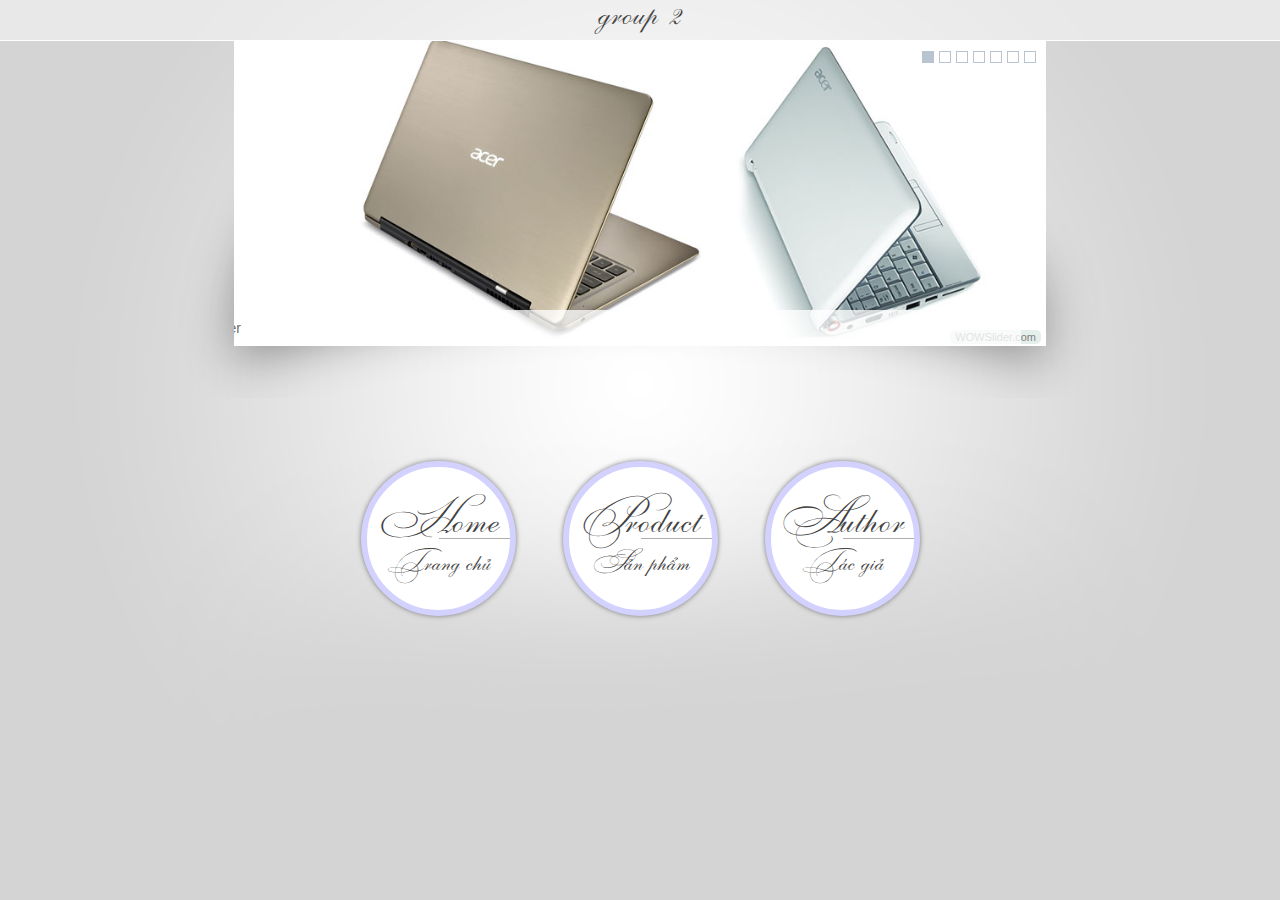
<file: group2/index.html>
<!DOCTYPE HTML>
<head>
	<meta http-equiv="content-type" content="text/html" />
	<meta name="author" content="group2" />
    <meta http-equiv="Content-Type" content="text/html; charset=UTF-8" />
	<title>Đồ án cơ sở nhóm 2</title>
    <script type="text/javascript" src="jquery/jquery.1.8.1.js"></script>
    <link rel="stylesheet" type="text/css" href="engine1/style.css" />
	<script type="text/javascript" src="engine1/jquery.js"></script>    
</head>
<style>
    *{padding:0px;margin:0px;color:#424242;}
    ul{list-style:none;}
    a{text-decoration:none;}
    a:hover{cursor:pointer;color:blue;}
    body{background:url('bg/bg.jpg') top center no-repeat;background-color:#d4d4d4;}
    @font-face{font-family:"g2";src:url("bg/g2.ttf");}
    #header{font-family: g2;font-size: 32px;width: 100%;background: rgba(255, 255, 255, 0.47);height: 40px;position: relative;text-align: center;line-height: 18px;border-bottom: white solid 1px;}
    #body{width:1000px;margin:0px auto;height:300px;}
    #slide{position:relative;width:812px;margin:0px auto;}
    #boximg{width:800px;height:254px;background:#fff;border:#f5f5f5 solid 6px;margin:45px auto 0px;overflow:hidden;}
    #bg_box{position:absolute;width: 965px;height: 311px;background: url('bg/bgSlide.png');top:46px;left: -71px;z-index:-1;}
    #c_slide{height: 28px;padding-top: 2px;;width: 200px;border: whiteSmoke solid 1px;border-top:none;margin: 0px auto;box-shadow: 0px 2px 3px #929292;border-bottom-left-radius: 4px;border-bottom-right-radius: 4px;
    background-image: -webkit-linear-gradient(top,#e6e6e6,#CCC);}
    .slide_s{height:20px;width:20px;background:#d4d4d4;border-radius:20px;border: white solid 1px;box-shadow: inset 0px 0px 4px #575656;cursor: pointer;}
    #c_slide table{margin:0px auto;}
    #c_slide table tr td{width:24px;}
    .slide_s_select{height: 16px;width: 16px;background: white;border-radius: 16px;background-image: -webkit-linear-gradient(top,white,#C7C7C7);border: white solid 1px;margin: auto;margin-top: 1px;}
    .arr_l{left: -31px;background: url(bg/arr_l.png) 0px 2px no-repeat;}
    .arr_r{right: -31px;box-shadow: 2px 0px 3px #AFAFAF!important;background: url(bg/arr_r.png) 7px 2px no-repeat;}
    .arr_l,.arr_r{width: 36px;height: 100px;background-color: #f5f5f5;position: absolute;top: 82px;border-radius: 5px;box-shadow: -2px 0px 3px #AFAFAF;border: white solid 1px;}
    .arr_l:hover,.arr_r:hover{background-color: white;cursor: pointer;}
    #boximg img{float:left;}
</style>
  <script>
        $(document).ready(function(){
            //select butotn control
           $('.slide_s').click(function(){
                $('.slide_s').text('');
                var c='<div class="slide_s_select"></div>';
                $(this).append(c);
           });
           //selet right
           var arr=['s1','s2']
           $('.arr_r').click(function(){
               //$('#boximg img').animate({"marginLeft": "800px"},2000);
               $('#boximg img').fadeOut('slow');
           });
           //hover author
           $('#menu table tr td:eq(2) #bt_mn').hover(function(){
              $(this).find('.card div div').show().animate({'zoom':'1'},'slow');
           },function(){
              $(this).find('.card div div').animate({'zoom':'0'},'slow').queue(function() {$(this).hide().dequeue();}); 
           });
           //hover .card_
           $('.card_ div').click(function(){
                $('.card_ div').css('zoom','1');
                $(this).animate({'zoom':'1.2'},'slow');
                
           });
        });
  </script>
<body>
    <div id="header">group 2</div>
    <div id="body">
        <div id="slide">
       	    <div id="wowslider-container1">
           	    <div class="ws_images">
                   <ul>
                        <li><img src="data1/images/1.jpg" alt="Blue hills" title="Acer" id="wows1_0"/></li>
                        <li><img src="data1/images/2.jpg" alt="Sunset" title="Toshiba" id="wows1_1"/></li>
                        <li><img src="data1/images/3.jpg" alt="Water lilies" title="Apple" id="wows1_2"/></li>
                        <li><img src="data1/images/4.jpg" alt="Winter" title="Apple" id="wows1_3"/></li>
                        <li><img src="data1/images/5.jpg" alt="Winter" title="Samsung" id="wows1_3"/></li>
                        <li><img src="data1/images/6.jpg" alt="Winter" title="Vaio" id="wows1_3"/></li>
                        <li><img src="data1/images/7.jpg" alt="Thinkpad" title="Thinkpad" id="wows1_3"/></li>
                    </ul>
                </div>
                <div class="ws_bullets">
                    <div>
                        <a href="#" title="Acer"><img src="data1/tooltips/1.jpg" alt="Blue hills"/>1</a>
                        <a href="#" title="Toshiba"><img src="data1/tooltips/2.jpg" alt="Sunset"/>2</a>
                        <a href="#" title="Apple"><img src="data1/tooltips/3.jpg" alt="Water lilies"/>3</a>
                        <a href="#" title="Apple"><img src="data1/tooltips/4.jpg" alt="Winter"/>4</a>
                        <a href="#" title="Samsung"><img src="data1/tooltips/5.jpg" alt="Winter"/>4</a>
                        <a href="#" title="Vaio"><img src="data1/tooltips/6.jpg" alt="Winter"/>4</a>
                        <a href="#" title="Thinkpad"><img src="data1/tooltips/7.jpg" alt="Winter"/>4</a>
                    </div>
                </div>
            <div id="bg_box"></div>            
        </div>
        </div>
        <style>
            #menu{width:800px;margin: 113px auto 0px;}
            #bt_mn{margin:0px auto;position:relative;text-align: center;height:143px;width:143px;background:#fff;border: #D3D2FF solid 6px;box-shadow: 0px 0px 5px #7A7A7A;border-radius:143px;}
            #bt_mn a{font-family: g2;display:block;}
            .eng{font-size:37px;padding-top:20px;}
            .vn{font-size:23px;}
            .line_{height: 1px;width: 71px;background: #AFACAC;position: absolute;top: 71px;right: 0px;}
            #menu table tr td{width:200px;}
            #menu table{margin:0px auto;}
            #bt_mn:hover{
                -webkit-transition-duration: 1000ms;
                -webkit-transform: rotate(360deg);                
                }
            .card div div{font-family: g2;font-size: 38px;background: white;height: 120px;text-align: center;width: 120px;border: #ACACAC solid 6px;position: absolute;border-radius: 120px;line-height: 50px;box-shadow: -4px 0px 0px #838383;zoom:0.1;display:none;}            
            .card{position:absolute;}
            .card_{position:relative;}
            .card1{top: -201px;left: -78px;-webkit-transform: rotate(-36deg);}            
            .card3{top: -226px;left: 46px;-webkit-transform: rotate(7deg);}
            .card4{top: -138px;left: 135px;-webkit-transform: rotate(52deg);}                        
        </style>      
        <div id="menu">
            <table>
                <tr>
                    <td><div id="bt_mn"><a class="eng">Home</a><a class="vn">Trang chủ</a><div class="line_"></div></div></td>
                    <td><div id="bt_mn"><a href="product.php" class="eng">Product</a><a href="product.php" class="vn">Sản phẩm</a><div class="line_"></div></div></td>
                    <td><div id="bt_mn">
                        <a class="eng">Author</a>
                        <a class="vn">Tác giả</a>
                        <div class="line_"></div>
                        <div class="card">
                          <div class="card_">  
                            <div class="card1">Văn Biên</div>
                            <div class="card3">Văn Thức</div>
                            <div class="card4">Văn Tiến</div>
                          </div>
                        </div>
                    </div></td>
                </tr>
            </table>
        </div>
    </div>
</body>
<script type="text/javascript" src="engine1/wowslider.js"></script>
<script type="text/javascript" src="engine1/script.js"></script>
</html>
</file>
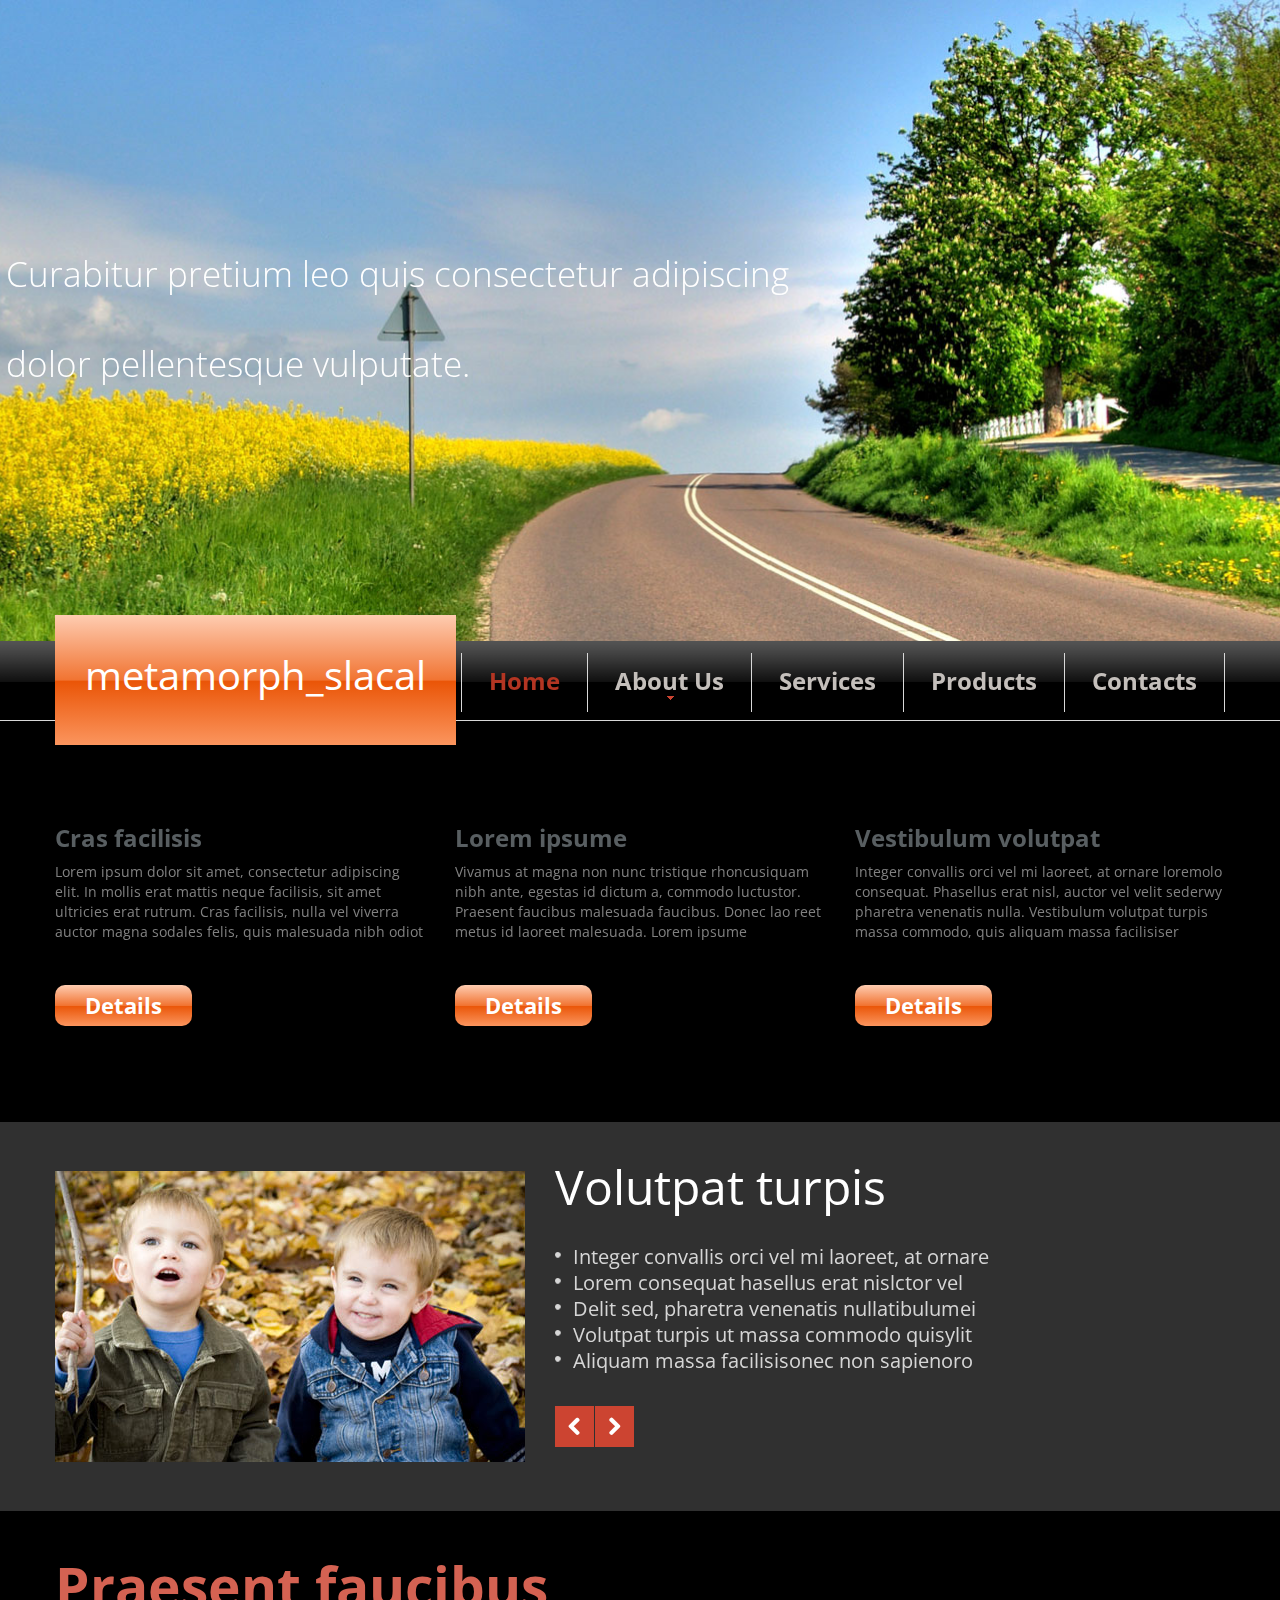
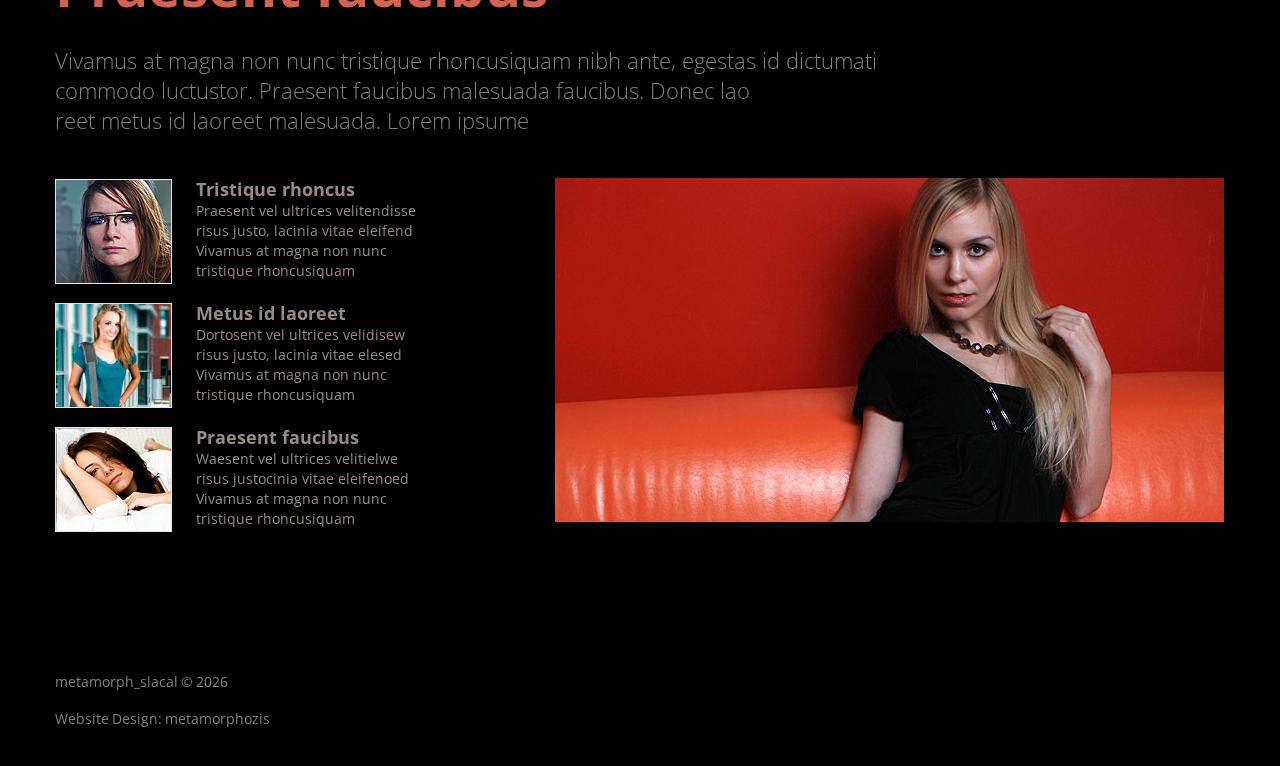
<file: metamorph_slacal/index.html>
<!DOCTYPE html>
<html lang="en">

<head>
    <title>Home</title>
    <meta charset="utf-8">    
    <meta name="viewport" content="width=device-width, initial-scale=1">
    <meta name="description" content="Your description">
    <meta name="keywords" content="Your keywords">
    <meta name="author" content="Your name">
    <link rel="stylesheet" href="css/bootstrap.css" >
    <link rel="stylesheet" href="css/style.css">
    <link rel="stylesheet" href="fonts/font-awesome.css">
    <link rel="stylesheet" href="css/owl.carousel.css">
    <link rel="stylesheet" href="css/jquery.fancybox.css">
    
    
    <script src="js/jquery.js"></script>
    <script src="js/jquery-migrate-1.2.1.min.js"></script>
    <script src="js/superfish.js"></script>
    <script src="js/jquery.mobilemenu.js"></script>
    <script src="js/jquery.easing.1.3.js"></script>
    <script src="js/jquery.ui.totop.js"></script>
    <script src="js/jquery.touchSwipe.min.js"></script>
    <script src="js/jquery.equalheights.js"></script>
    <script src="js/owl.carousel.js"></script>
    <script src="js/jquery.fancybox.pack.js"></script>
    <script src="js/sForm.js"></script>
    <script src="js/owl.carousel.js"></script>
    
    <script>	
    
    //----------------------------------------------//
        $(window).load( function(){
            //form1  
     	   $('#form1').sForm({
     	     ownerEmail:'#',
     	     sitename:'sitename.link'
   	        })
            
            $(function() {$("a.various").fancybox();});
             
        });
    //----------------------------------------------//
        $(document).ready(function() {
            
        var owl = $("#owl-demo");
                     
                $(".next").click(function(){
                owl.trigger('owl.next');
              })
              $(".prev").click(function(){
                owl.trigger('owl.prev');
              })
     
          $("#owl-demo").owlCarousel({
            
         
              slideSpeed : 300,
              paginationSpeed : 400,
              singleItem:true
         
          });
        });
        
    </script>
    
    

</head>

<body>
<!--==============================header=================================-->
<header id="header">
	<div class="parallax-window" data-parallax="scroll" data-image-src="img/bgheader.jpg">
		<section class="bgmainhead">
			<article class="slogan">
				<p>Curabitur pretium leo quis consectetur adipiscing <br />dolor pellentesque vulputate.</p>
			</article>
		</section>
	</div>
    <div id="stuck_container" class="menu-bg">
        <div class="container">
            <div class="row ">   
                  <article class="col-lg-4 col-sm-4 col-xs-12"> 
                    <div class="navbar-brand navbar-brand_"><a href="index.html">metamorph_slacal</a></div>        
                  </article> 
                  <article class="col-lg-8 col-sm-8 col-xs-12">   
                      <div class="menuheader">
                        <nav class="navbar navbar-default navbar-static-top my_navbar" role="navigation">
                            <ul class="nav sf-menu">
                              <li class="active"><a href="index.html">Home</a></li>
                              <li><a href="about.html">About Us<em class="indicator1"></em></a>
                                <ul>
                                    <li><a href="#">Testimonials</a></li>
                                    <li><a href="#">Archives</a></li> 
                                    <li><a href="#">FAQs</a></li> 
                                </ul>
                              </li>
                              <li><a href="services.html">Services</a></li>
                              <li><a href="products.html">Products</a></li>
                              <li><a href="contact.html">Contacts</a></li>
                            </ul>
                        </nav>
                      </div>
                  </article>
            </div>
        </div>
        <hr class="headhr">
    </div>
</header>
<!--==============================header=================================-->
<div id="content">
    <!--==============================row_1=================================-->   
    <section class="row_1"> 
        <div class="container">
            <article class="row">
                <ul class="list1">
                    <li class="col-lg-4 col-md-4 col-sm-4 col-xs-12 collist1">
                        <div class="list1overflow">
                            <p class="listtitle1">Cras facilisis</p>
                        </div>
                        <p class="mbotlist1">Lorem ipsum dolor sit amet, consectetur adipiscing elit. In mollis erat mattis neque facilisis, sit amet ultricies erat rutrum. Cras facilisis, nulla vel viverra auctor magna sodales felis, quis malesuada nibh odiot</p>
                        <a href="#" class="btn btn-primary btn1">Details</a>
                    </li>
                    <li class="col-lg-4 col-md-4 col-sm-4 col-xs-12 collist1">
                        <div class="list1overflow">                            
                            <p class="listtitle1">Lorem ipsume</p>
                        </div>
                        <p class="mbotlist1">Vivamus at magna non nunc tristique rhoncusiquam nibh ante, egestas id dictum a, commodo luctustor. Praesent faucibus malesuada faucibus. Donec lao reet metus id laoreet malesuada. Lorem ipsume</p>
                        <a href="#" class="btn btn-primary btn1">Details</a>
                    </li>
                    <li class="col-lg-4 col-md-4 col-sm-4 col-xs-12 collist1">
                        <div class="list1overflow">                            
                            <p class="listtitle1">Vestibulum volutpat</p>
                        </div>
                        <p class="mbotlist1">Integer convallis orci vel mi laoreet, at ornare loremolo consequat. Phasellus erat nisl, auctor vel velit sederwy pharetra venenatis nulla. Vestibulum volutpat turpis  massa commodo, quis aliquam massa facilisiser</p>
                        <a href="#" class="btn btn-primary btn1">Details</a>
                    </li>
                </ul>
            </article>
        </div>
    </section>
    <!--==============================row_2=================================-->   
    <section class="row_2"> 
        <div class="container">
            <div class="row">
                <article class="col-lg-5 col-md-4 col-sm-4 col-xs-12 collrow2">
                    <figure><img src="img/home_img1.jpg" alt=""></figure>
                </article>
                <article class="col-lg-5 col-md-6 col-sm-8 col-xs-12 collrow2">
                    <p class="title2">Volutpat turpis</p>
                    <div class="owlcarusel">
                        <div id="owl-demo" class="owl-carousel owl-theme">
                              <div class="item">
                                <ul class="list2">
                                    <li><em><img src="img/bullet1.png" alt=""></em><p><a href="#">Integer convallis orci vel mi laoreet, at ornare</a></p></li>
                                    <li><em><img src="img/bullet1.png" alt=""></em><p><a href="#">Lorem consequat hasellus erat nislctor vel</a></p></li>
                                    <li><em><img src="img/bullet1.png" alt=""></em><p><a href="#">Delit sed, pharetra venenatis nullatibulumei</a></p></li>
                                    <li><em><img src="img/bullet1.png" alt=""></em><p><a href="#">Volutpat turpis ut massa commodo quisylit</a></p></li>
                                    <li><em><img src="img/bullet1.png" alt=""></em><p><a href="#">Aliquam massa facilisisonec non sapienoro</a></p></li>
                                </ul> 
                              </div>
                              <div class="item">
                                <ul class="list2">
                                    <li><em><img src="img/bullet1.png" alt=""></em><p><a href="#">Volutpat turpis ut massa commodo quisylit</a></p></li>
                                    <li><em><img src="img/bullet1.png" alt=""></em><p><a href="#">Aliquam massa facilisisonec non sapienoro</a></p></li>
                                    <li><em><img src="img/bullet1.png" alt=""></em><p><a href="#">Integer convallis orci vel mi laoreet, at ornare</a></p></li>
                                    <li><em><img src="img/bullet1.png" alt=""></em><p><a href="#">Lorem consequat hasellus erat nislctor vel</a></p></li>
                                    <li><em><img src="img/bullet1.png" alt=""></em><p><a href="#">Delit sed, pharetra venenatis nullatibulumei</a></p></li>
                                </ul> 
                              </div>
							  <div class="item">
                                <ul class="list2">
								    <li><em><img src="img/bullet1.png" alt=""></em><p><a href="#">Lorem consequat hasellus erat nislctor vel</a></p></li>
                                    <li><em><img src="img/bullet1.png" alt=""></em><p><a href="#">Delit sed, pharetra venenatis nullatibulumei</a></p></li>
								  
                                    <li><em><img src="img/bullet1.png" alt=""></em><p><a href="#">Volutpat turpis ut massa commodo quisylit</a></p></li>
                                    <li><em><img src="img/bullet1.png" alt=""></em><p><a href="#">Aliquam massa facilisisonec non sapienoro</a></p></li>
                                    <li><em><img src="img/bullet1.png" alt=""></em><p><a href="#">Integer convallis orci vel mi laoreet, at ornare</a></p></li>
                                    
                                </ul> 
                              </div>
                        </div>
                    </div>
                    <div class="customNavigation">
                      <a class="prev"><i class="fa fa-chevron-left"></i></a>
                      <a class="next"><i class="fa fa-chevron-right"></i></a>
                    </div>
                </article>
            </div>
        </div>
    </section>
    <!--==============================row_3=================================-->   
    <section class="row_3"> 
        <div class="container">
            <p class="title3">Praesent faucibus</p>
            <p class="title4">Vivamus at magna non nunc tristique rhoncusiquam nibh ante, egestas id dictumati<br> commodo luctustor. Praesent faucibus malesuada faucibus. Donec lao<br> reet metus id laoreet malesuada. Lorem ipsume</p>
            <div class="row">
                <article class="col-lg-4 col-md-4 col-sm-4 col-xs-12">
                    <ul class="list3">
                        <li>
                            <figure><img class="img-thumbnail" src="img/home_img2.jpg" alt=""></figure>
                            <div class="infolist3">
                                <a href="#">Tristique rhoncus</a>
                                <p>Praesent vel ultrices velitendisse risus justo, lacinia vitae eleifend Vivamus at magna non nunc tristique rhoncusiquam</p>
                            </div>
                        </li>
                        <li>
                            <figure><img class="img-thumbnail" src="img/home_img3.jpg" alt=""></figure>
                            <div class="infolist3">
                                <a href="#">Metus id laoreet</a>
                                <p>Dortosent vel ultrices velidisew risus justo, lacinia vitae elesed Vivamus at magna non nunc tristique rhoncusiquam</p>
                            </div>
                        </li>
                        <li>
                            <figure><img class="img-thumbnail" src="img/home_img4.jpg" alt=""></figure>
                            <div class="infolist3">
                                <a href="#">Praesent faucibus</a>
                                <p>Waesent vel ultrices velitielwe risus justocinia vitae eleifenoed Vivamus at magna non nunc tristique rhoncusiquam</p>
                            </div>
                        </li>
                    </ul>
                </article>
                <article class="col-lg-offset-1 col-lg-7 col-md-8 col-sm-8 col-xs-12 list-videos">
                    <img src="img/home_img5.jpg" alt="" /></figure>

                </article>
            </div>
        </div>
    </section>
   
    
</div>
<!--==============================footer=================================-->
<footer>
    <div class="footerrow1">
        <div class="container">
            <div class="row">
                <article class="col-lg-12">
                    <p class="footerpriv"><a href="index.html">metamorph_slacal</a> <span>&copy;</span> <span id="copyright-year"></span></p>
<div id="foo_div">Website Design: <a href="http://www.metamorphozis.com" class="foo_link">metamorphozis</a></div>
                </article>
            </div>
        </div>
    </div>
</footer>
<script src="js/bootstrap.min.js"></script>
<script src="js/scripts.js"></script>
<script src="js/parallax.min.js"></script>

</body>
</html>
</file>
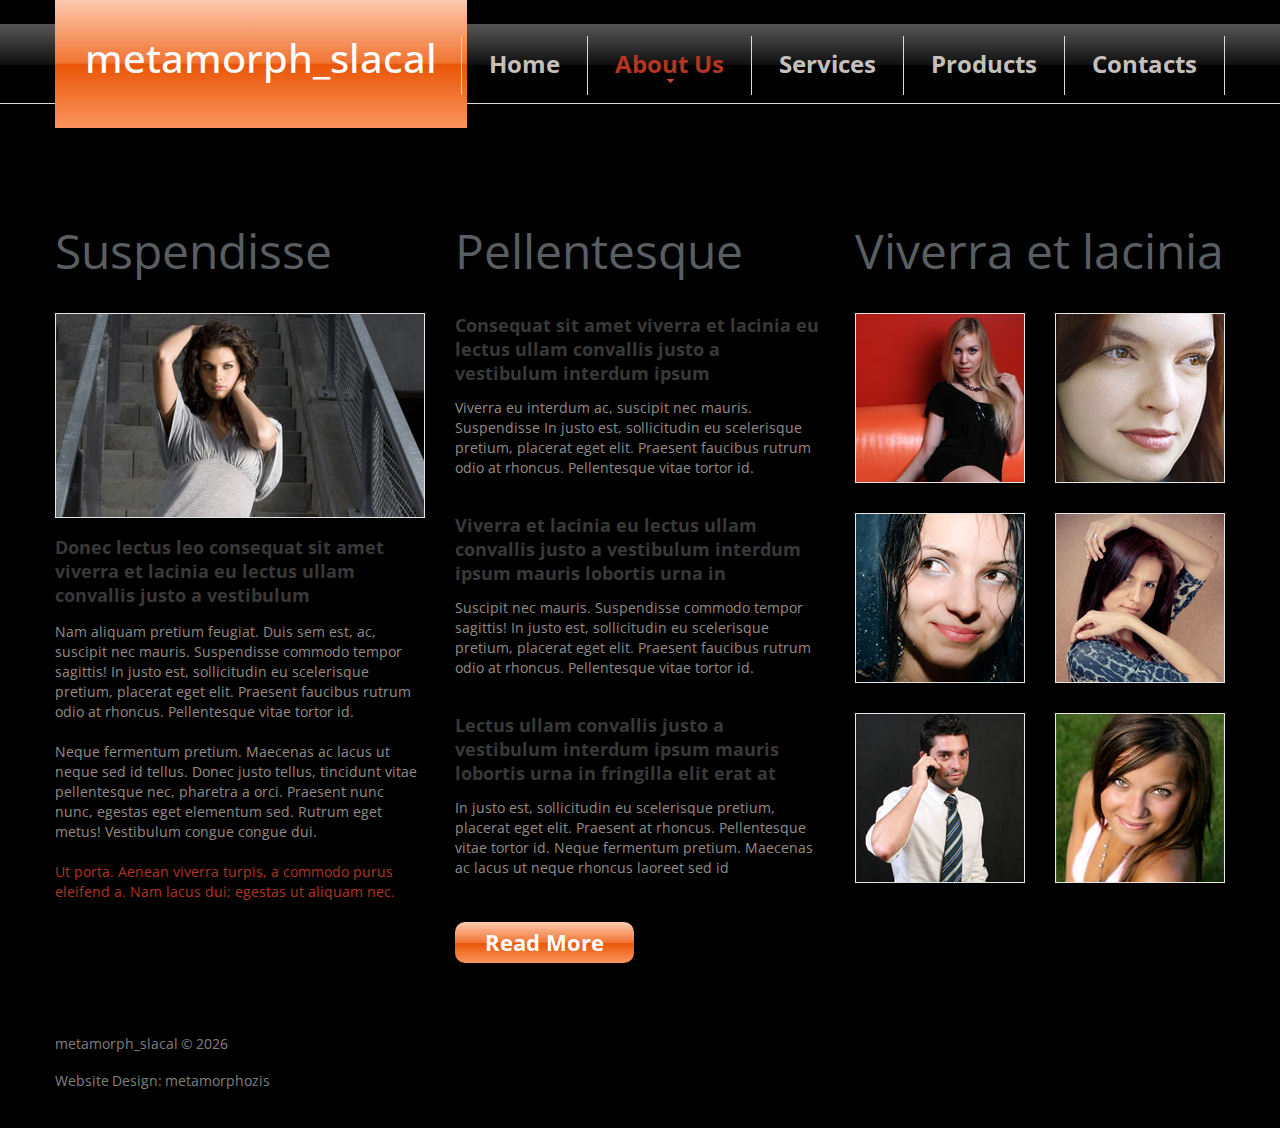
<file: metamorph_slacal/about.html>
<!DOCTYPE html>
<html lang="en">

<head>
    <title>About Us</title>
    <meta charset="utf-8">    
    <meta name="viewport" content="width=device-width, initial-scale=1">
    <meta name="description" content="Your description">
    <meta name="keywords" content="Your keywords">
    <meta name="author" content="Your name">
    <link rel="stylesheet" href="css/bootstrap.css" >
    <link rel="stylesheet" href="css/style.css">
    <link rel="stylesheet" href="fonts/font-awesome.css">
    <link rel="stylesheet" href="css/touchTouch.css">
    
    
    <script src="js/jquery.js"></script>
    <script src="js/jquery-migrate-1.2.1.min.js"></script>
    <script  src="js/touchTouch.jquery.js"></script>
    <script src="js/superfish.js"></script>
    <script src="js/jquery.mobilemenu.js"></script>
    <script src="js/jquery.easing.1.3.js"></script>
    <script src="js/jquery.ui.totop.js"></script>
    <script src="js/jquery.touchSwipe.min.js"></script>
    <script src="js/jquery.equalheights.js"></script>
    <script src="js/owl.carousel.js"></script>

    <script>	
        $(window).load( function(){	
        
            //thumb        
            // Initialize the gallery
            $('.thumb').touchTouch();
           	 
        });
    </script>
        

</head>

<body>
<!--==============================header=================================-->
<header id="header" class="pagesheader menu-bg">
    <div id="stuck_container">
        <div class="container">
            <div class="row">   
                  <article class="col-lg-4 col-sm-4 col-xs-12"> 
                    <h1 class="navbar-brand navbar-brand_"><a href="index.html">metamorph_slacal</a></h1>        
                  </article> 
                  <article class="col-lg-8 col-sm-8 col-xs-12">   
                      <div class="menuheader">
                        <nav class="navbar navbar-default navbar-static-top my_navbar" role="navigation">
                            <ul class="nav sf-menu">
                              <li><a href="index.html">Home</a></li>
                              <li class="active"><a href="about.html">About Us<em class="indicator1"></em></a>
                                <ul>
                                    <li><a href="#">Testimonials</a></li>
                                    <li><a href="#">Archives</a></li> 
                                    <li><a href="#">FAQs</a></li> 
                                </ul>
                              </li>
                              <li><a href="services.html">Services</a></li>
                              <li><a href="products.html">Products</a></li>
                              <li><a href="contact.html">Contacts</a></li>
                            </ul>
                        </nav>
                      </div>
                  </article>
            </div>
        </div>
        <hr class="headhr">
    </div>
</header>
<!--==============================header=================================-->
<div id="content">

    <!--==============================row_6=================================-->
    <section class="row_6">
        <div class="container">
            <div class="row">
                <article class="col-lg-4 col-md-4 col-sm-4 box_about">
                    <h2>Suspendisse</h2>
                    <figure><img class="img-thumbnail" src="img/about_img1.jpg" alt=""></figure>
                    <h3>Donec lectus leo consequat sit amet viverra et lacinia eu lectus ullam convallis justo a vestibulum</h3>
                    <p>Nam aliquam pretium feugiat. Duis sem est, ac, suscipit nec mauris. Suspendisse commodo tempor sagittis! In justo est, sollicitudin eu scelerisque pretium, placerat eget elit. Praesent faucibus rutrum odio at rhoncus. Pellentesque vitae tortor id.</p>
                    <p>Neque fermentum pretium. Maecenas ac lacus ut neque sed id tellus. Donec justo tellus, tincidunt vitae pellentesque nec, pharetra a orci. Praesent nunc nunc, egestas eget elementum sed. Rutrum eget metus! Vestibulum congue congue dui.</p>
                    <p class="red">Ut porta. Aenean viverra turpis, a commodo purus eleifend a. Nam lacus dui; egestas ut aliquam nec.</p>
                </article> 
                <article class="col-lg-4 col-md-4 col-sm-4 box_philosophy">
                    <h2>Pellentesque </h2>
                    <h3>Consequat sit amet viverra et lacinia eu lectus ullam convallis justo a vestibulum interdum ipsum</h3>
                    <p>Viverra eu interdum ac, suscipit nec mauris. Suspendisse In justo est, sollicitudin eu scelerisque pretium, placerat eget elit. Praesent faucibus rutrum odio at rhoncus. Pellentesque vitae tortor id.</p>
                    <h3>Viverra et lacinia eu lectus ullam convallis justo a vestibulum interdum ipsum mauris lobortis urna in</h3>
                    <p>Suscipit nec mauris. Suspendisse commodo tempor sagittis! In justo est, sollicitudin eu scelerisque pretium, placerat eget elit. Praesent faucibus rutrum odio at rhoncus. Pellentesque vitae tortor id.</p>
                    <h3>Lectus ullam convallis justo a vestibulum interdum ipsum mauris lobortis urna in fringilla elit erat at </h3>
                    <p class="mbot1">In justo est, sollicitudin eu scelerisque pretium, placerat eget elit. Praesent at rhoncus. Pellentesque vitae tortor id. Neque fermentum pretium. Maecenas ac lacus ut neque rhoncus laoreet sed id </p>
                    <a href="#" class="btn btn-primary btn1">Read More</a>
                    
                </article> 
                <article class="col-lg-4 col-md-4 col-sm-4">
                    <h2>Viverra et lacinia</h2>
                    <div class="row">
                        <ul class="list_team">
                            <li class="col-lg-6 col-md-6 col-sm-6 col-xs-4 colteam">
                                <div class="thumb-pad">
                                    <div class="thumbnail">
                                        <figure><a href="img/about_bigimg2.jpg" class="thumb"><img class="img-thumbnail"  src="img/about_img2.jpg" alt=""><span></span></a></figure>
                                    </div>
                                </div>
                            </li>
                            <li class="col-lg-6 col-md-6 col-sm-6 col-xs-4 colteam">
                                <div class="thumb-pad">
                                    <div class="thumbnail">
                                        <figure><a href="img/about_bigimg3.jpg" class="thumb"><img class="img-thumbnail"  src="img/about_img3.jpg" alt=""><span></span></a></figure>
                                    </div>
                                </div>
                            </li>
                            <li class="col-lg-6 col-md-6 col-sm-6 col-xs-4 colteam">
                                <div class="thumb-pad">
                                    <div class="thumbnail">
                                        <figure><a href="img/about_bigimg4.jpg" class="thumb"><img class="img-thumbnail"  src="img/about_img4.jpg" alt=""><span></span></a></figure>
                                    </div>
                                </div>
                            </li>
                            <li class="col-lg-6 col-md-6 col-sm-6 col-xs-4 colteam">
                                <div class="thumb-pad">
                                    <div class="thumbnail">
                                        <figure><a href="img/about_bigimg5.jpg" class="thumb"><img class="img-thumbnail"  src="img/about_img5.jpg" alt=""><span></span></a></figure>
                                    </div>
                                </div>
                            </li>
                            <li class="col-lg-6 col-md-6 col-sm-6 col-xs-4 colteam">
                                <div class="thumb-pad">
                                    <div class="thumbnail">
                                        <figure><a href="img/about_bigimg6.jpg" class="thumb"><img class="img-thumbnail"  src="img/about_img6.jpg" alt=""><span></span></a></figure>
                                    </div>
                                </div>
                            </li>
                            <li class="col-lg-6 col-md-6 col-sm-6 col-xs-4 colteam">
                                <div class="thumb-pad">
                                    <div class="thumbnail">
                                        <figure><a href="img/about_bigimg7.jpg" class="thumb"><img class="img-thumbnail"  src="img/about_img7.jpg" alt=""><span></span></a></figure>
                                    </div>
                                </div>
                            </li>
                        </ul>
                    </div>
                </article>
            </div>
        </div>
    </section>   

</div>
<!--==============================footer=================================-->
<footer>
    <div class="footerrow1">
        <div class="container">
            <div class="row">
                <article class="col-lg-12">
                    <p class="footerpriv"><a href="index.html">metamorph_slacal</a> <span>&copy;</span> <span id="copyright-year"></span></p>
<div id="foo_div">Website Design: <a href="http://www.metamorphozis.com" class="foo_link">metamorphozis</a></div>
                </article>
            </div>
        </div>
    </div>
</footer>
<script src="js/bootstrap.min.js"></script>
<script src="js/scripts.js"></script>

</body>
</html>
</file>
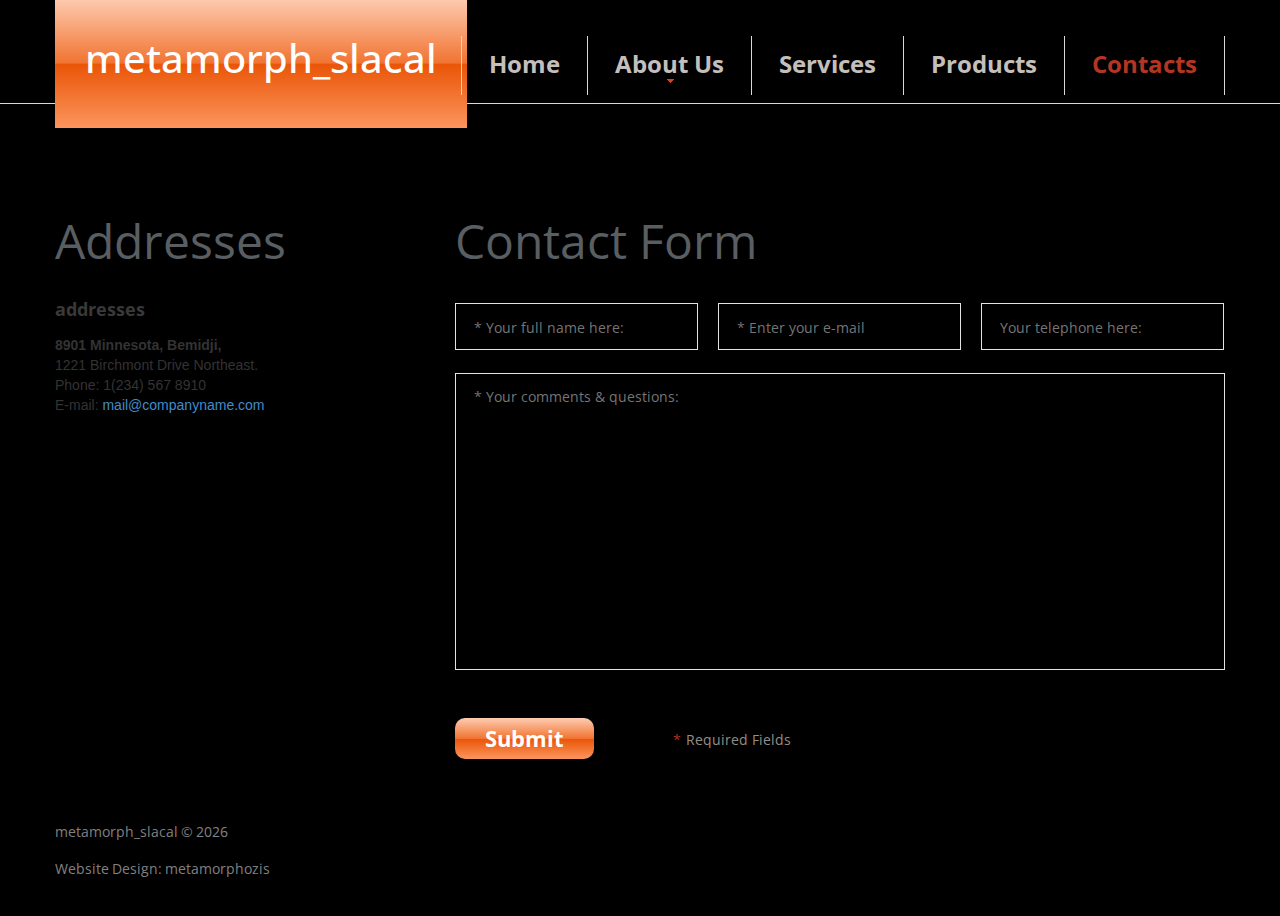
<file: metamorph_slacal/contact.html>
<!DOCTYPE html>
<html lang="en">

<head>
    <title>Contacts</title>
    <meta charset="utf-8">    
    <meta name="viewport" content="width=device-width, initial-scale=1">
    <meta name="description" content="Your description">
    <meta name="keywords" content="Your keywords">
    <meta name="author" content="Your name">
    <link rel="stylesheet" href="css/bootstrap.css" >
    <link rel="stylesheet" href="css/style.css">
    <link rel="stylesheet" href="fonts/font-awesome.css">
    
    
    <script src="js/jquery.js"></script>
    <script src="js/jquery-migrate-1.2.1.min.js"></script>
    <script src="js/superfish.js"></script>
    <script src="js/jquery.mobilemenu.js"></script>
    <script src="js/jquery.easing.1.3.js"></script>
    <script src="js/jquery.ui.totop.js"></script>
    <script src="js/jquery.touchSwipe.min.js"></script>
    <script src="js/jquery.equalheights.js"></script>
    <script src="js/owl.carousel.js"></script>
   

</head>

<body>
<!--==============================header=================================-->
<header id="header" class="pagesheader">
    <div id="stuck_container">
        <div class="container">
            <div class="row">   
                  <article class="col-lg-4 col-sm-4 col-xs-12"> 
                    <h1 class="navbar-brand navbar-brand_"><a href="index.html">metamorph_slacal</a></h1>        
                  </article> 
                  <article class="col-lg-8 col-sm-8 col-xs-12">   
                      <div class="menuheader">
                        <nav class="navbar navbar-default navbar-static-top my_navbar" role="navigation">
                            <ul class="nav sf-menu">
                              <li><a href="index.html">Home</a></li>
                              <li><a href="about.html">About Us<em class="indicator1"></em></a>
                                <ul>
                                    <li><a href="#">Testimonials</a></li>
                                    <li><a href="#">Archives</a></li> 
                                    <li><a href="#">FAQs</a></li> 
                                </ul>
                              </li>
                              <li><a href="services.html">Services</a></li>
                              <li><a href="products.html">Products</a></li>
                              <li class="active"><a href="contact.html">Contacts</a></li>
                            </ul>
                        </nav>
                      </div>
                  </article>
            </div>
        </div>
        <hr class="headhr">
    </div>
</header>
<!--==============================header=================================-->
<div id="content">
    <!--==============================row_11=================================-->
    <section class="row_11">
        <div class="container">            
             <div class="row">
                <article class="col-lg-4 col-md-4 col-sm-4 address">
                    <h2>Addresses</h2>
                    <address>
                        <div class="info">
                            <h3>addresses</h3>
								<dl>
											<dt>
												8901 Minnesota, Bemidji,</dt>
								<dd>1221 Birchmont Drive Northeast.</dd>
								<dd>Phone:  1(234) 567 8910</dd>
							   <dd> E-mail: <a href="#">mail@companyname.com</a></dd>
                            </dl>
                        </div>
                    </address>
                </article>
                <article class="col-lg-8 col-md-8 col-sm-8 address">
                    <h2>Contact Form</h2>
                    <form id="contact-form" class="contact-form">
                      <div class="success-message">Contact form submitted.</div>
                      <div class="coll-1">
                          <label class="name">
                            <input type="text" placeholder="* Your full name here:" data-constraints="@Required @JustLetters" />
                            <span class="empty-message">*This field is required.</span>
                            <span class="error-message">*This is not a valid name.</span>
                          </label>
                      </div>
                      <div class="coll-2">
                          <label class="email">
                            <input type="text" placeholder="* Enter your e-mail" data-constraints="@Required @Email" />
                            <span class="empty-message">*This field is required.</span>
                            <span class="error-message">*This is not a valid email.</span>
                          </label>
                      </div>
                      <div class="coll-3">
                          <label class="phone">
                            <input type="text" placeholder="Your telephone here:" data-constraints="@JustNumbers"/>
                            <span class="empty-message">*This field is required.</span>
                            <span class="error-message">*This is not a valid phone.</span>
                          </label>
                      </div>
                      <label class="message">
                        <textarea placeholder="* Your comments & questions:" data-constraints='@Required @Length(min=20,max=999999)'></textarea>
                        <span class="empty-message">*This field is required.</span>
                        <span class="error-message">*The message is too short.</span>
                      </label>
                      <div>
                        <a href="#" data-type="submit" class="btn btn-primary btn1">Submit</a>
                        <p class="req"><span>*</span> Required Fields</p>
                      </div>  
                    </form>
                </article>
             </div> 
        </div>
    </section>
</div>
<!--==============================footer=================================-->
<footer>
    <div class="footerrow1">
        <div class="container">
            <div class="row">
                <article class="col-lg-12">
                    <p class="footerpriv"><a href="index.html">metamorph_slacal</a> <span>&copy;</span> <span id="copyright-year"></span></p>
<div id="foo_div">Website Design: <a href="http://www.metamorphozis.com" class="foo_link">metamorphozis</a></div>
                </article>
            </div>
        </div>
    </div>
</footer>
<script src="js/bootstrap.min.js"></script>
<script src="js/scripts.js"></script>

</body>
</html>
</file>
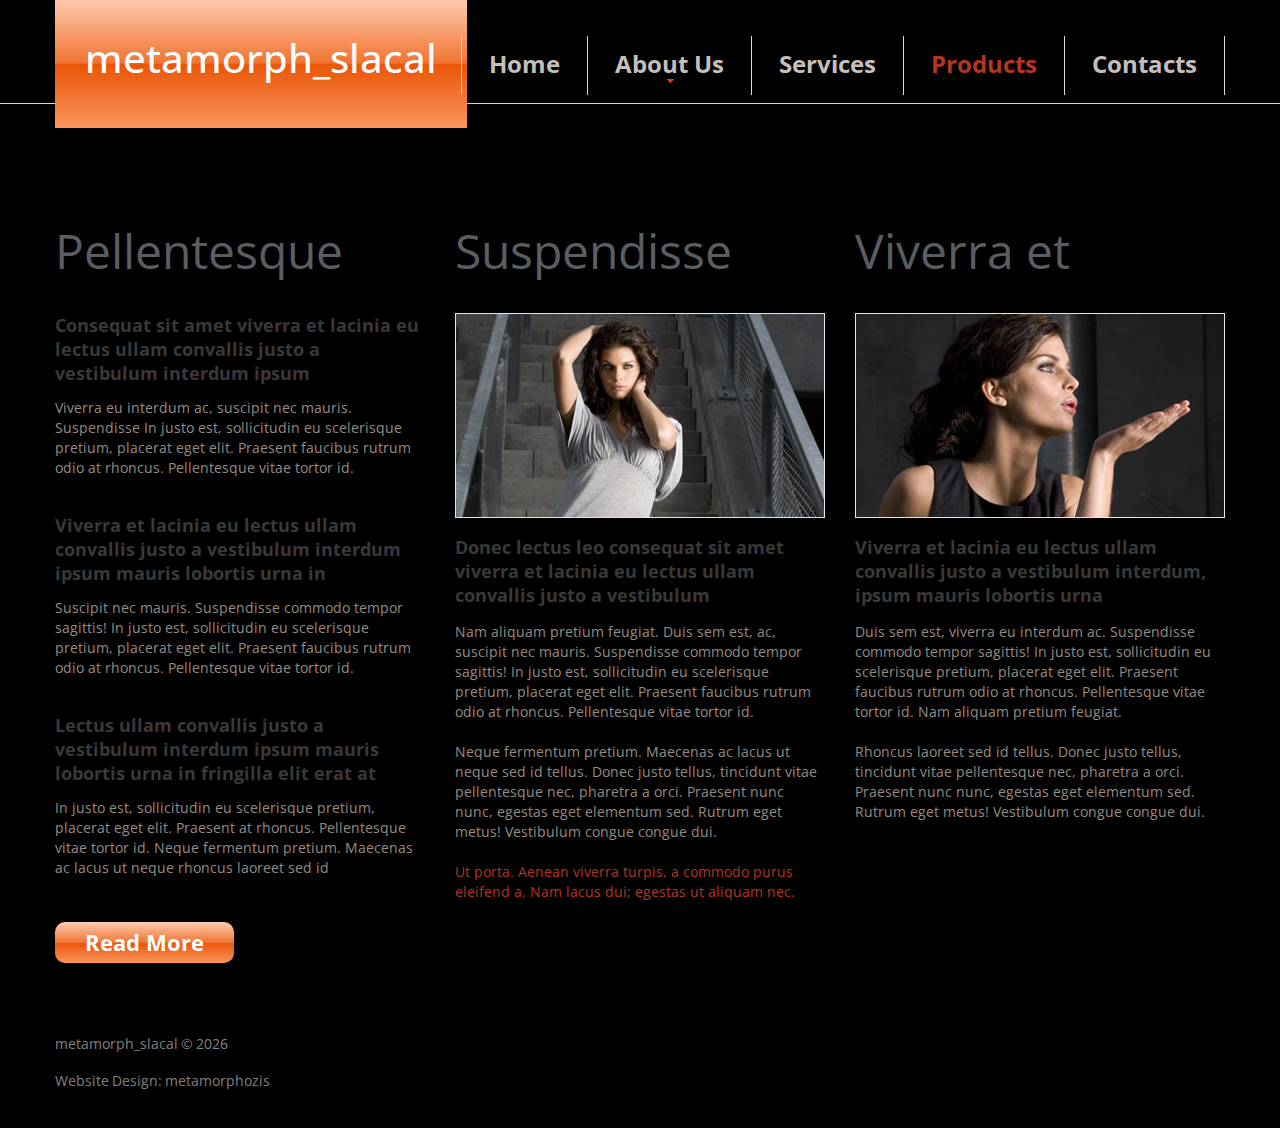
<file: metamorph_slacal/products.html>
<!DOCTYPE html>
<html lang="en">

<head>
    <title>Products</title>
    <meta charset="utf-8">    
    <meta name="viewport" content="width=device-width, initial-scale=1">
    <meta name="description" content="Your description">
    <meta name="keywords" content="Your keywords">
    <meta name="author" content="Your name">
    <link rel="stylesheet" href="css/bootstrap.css" >
    <link rel="stylesheet" href="css/style.css">
    <link rel="stylesheet" href="fonts/font-awesome.css">
    
    
    <script src="js/jquery.js"></script>
    <script src="js/jquery-migrate-1.2.1.min.js"></script>
    <script src="js/superfish.js"></script>
    <script src="js/jquery.mobilemenu.js"></script>
    <script src="js/jquery.easing.1.3.js"></script>
    <script src="js/jquery.ui.totop.js"></script>
    <script src="js/jquery.touchSwipe.min.js"></script>
    <script src="js/jquery.equalheights.js"></script>
    <script src="js/owl.carousel.js"></script>

    
    
    

</head>

<body>
<!--==============================header=================================-->
<header id="header" class="pagesheader">
    <div id="stuck_container">
        <div class="container">
            <div class="row">   
                  <article class="col-lg-4 col-sm-4 col-xs-12"> 
                    <h1 class="navbar-brand navbar-brand_"><a href="index.html">metamorph_slacal</a></h1>        
                  </article> 
                  <article class="col-lg-8 col-sm-8 col-xs-12">   
                      <div class="menuheader">
                        <nav class="navbar navbar-default navbar-static-top my_navbar" role="navigation">
                            <ul class="nav sf-menu">
                              <li><a href="index.html">Home</a></li>
                              <li><a href="about.html">About Us<em class="indicator1"></em></a>
                                <ul>
                                    <li><a href="#">Testimonials</a></li>
                                    <li><a href="#">Archives</a></li> 
                                    <li><a href="#">FAQs</a></li> 
                                </ul>
                              </li>
                              <li><a href="services.html">Services</a></li>
                              <li class="active"><a href="products.html">Products</a></li>
                              <li><a href="contact.html">Contacts</a></li>
                            </ul>
                        </nav>
                      </div>
                  </article>
            </div>
        </div>
        <hr class="headhr">
    </div>
</header>
<!--==============================header=================================-->
<div id="content">
    <!--==============================row_10=================================-->   
    <section class="row_6"> 
        <div class="container">
            <div class="row">                 
				 <article class="col-lg-4 col-md-4 col-sm-4 box_philosophy">
                    <h2>Pellentesque </h2>
                    <h3>Consequat sit amet viverra et lacinia eu lectus ullam convallis justo a vestibulum interdum ipsum</h3>
                    <p>Viverra eu interdum ac, suscipit nec mauris. Suspendisse In justo est, sollicitudin eu scelerisque pretium, placerat eget elit. Praesent faucibus rutrum odio at rhoncus. Pellentesque vitae tortor id.</p>
                    <h3>Viverra et lacinia eu lectus ullam convallis justo a vestibulum interdum ipsum mauris lobortis urna in</h3>
                    <p>Suscipit nec mauris. Suspendisse commodo tempor sagittis! In justo est, sollicitudin eu scelerisque pretium, placerat eget elit. Praesent faucibus rutrum odio at rhoncus. Pellentesque vitae tortor id.</p>
                    <h3>Lectus ullam convallis justo a vestibulum interdum ipsum mauris lobortis urna in fringilla elit erat at </h3>
                    <p class="mbot1">In justo est, sollicitudin eu scelerisque pretium, placerat eget elit. Praesent at rhoncus. Pellentesque vitae tortor id. Neque fermentum pretium. Maecenas ac lacus ut neque rhoncus laoreet sed id </p>
                    <a href="#" class="btn btn-primary btn1">Read More</a>                    
                </article>			
					 
				 <article class="col-lg-4 col-md-4 col-sm-4 box_about">
                    <h2>Suspendisse</h2>
                    <figure><img class="img-thumbnail" src="img/about_img1.jpg" alt=""></figure>
                    <h3>Donec lectus leo consequat sit amet viverra et lacinia eu lectus ullam convallis justo a vestibulum</h3>
                    <p>Nam aliquam pretium feugiat. Duis sem est, ac, suscipit nec mauris. Suspendisse commodo tempor sagittis! In justo est, sollicitudin eu scelerisque pretium, placerat eget elit. Praesent faucibus rutrum odio at rhoncus. Pellentesque vitae tortor id.</p>
                    <p>Neque fermentum pretium. Maecenas ac lacus ut neque sed id tellus. Donec justo tellus, tincidunt vitae pellentesque nec, pharetra a orci. Praesent nunc nunc, egestas eget elementum sed. Rutrum eget metus! Vestibulum congue congue dui.</p>
                    <p class="red">Ut porta. Aenean viverra turpis, a commodo purus eleifend a. Nam lacus dui; egestas ut aliquam nec.</p>
                </article> 
                 
                <article class="col-lg-4 col-md-4 col-sm-4 col-xs-12 box_about">
                    <h2>Viverra et</h2>
                    <figure><img class="img-thumbnail" src="img/page4_img1.jpg" alt=""></figure>
                    <h3>Viverra et lacinia eu lectus ullam convallis justo a vestibulum interdum, ipsum mauris lobortis urna</h3>
                    <p>Duis sem est, viverra eu interdum ac. Suspendisse commodo tempor sagittis! In justo est, sollicitudin eu scelerisque pretium, placerat eget elit. Praesent faucibus rutrum odio at rhoncus. Pellentesque vitae tortor id. Nam aliquam pretium feugiat.</p>
                    <p>Rhoncus laoreet sed id tellus. Donec justo tellus, tincidunt vitae pellentesque nec, pharetra a orci. Praesent nunc nunc, egestas eget elementum sed. Rutrum eget metus! Vestibulum congue congue dui.</p>                    
                </article>
            </div>
        </div>
    </section>
</div>
<!--==============================footer=================================-->
<footer>
    <div class="footerrow1">
        <div class="container">
            <div class="row">
                <article class="col-lg-12">
                    <p class="footerpriv"><a href="index.html">metamorph_slacal</a> <span>&copy;</span> <span id="copyright-year"></span></p>
<div id="foo_div">Website Design: <a href="http://www.metamorphozis.com" class="foo_link">metamorphozis</a></div>
                </article>
            </div>
        </div>
    </div>
</footer>
<script src="js/bootstrap.min.js"></script>
<script src="js/scripts.js"></script>

</body>
</html>
</file>
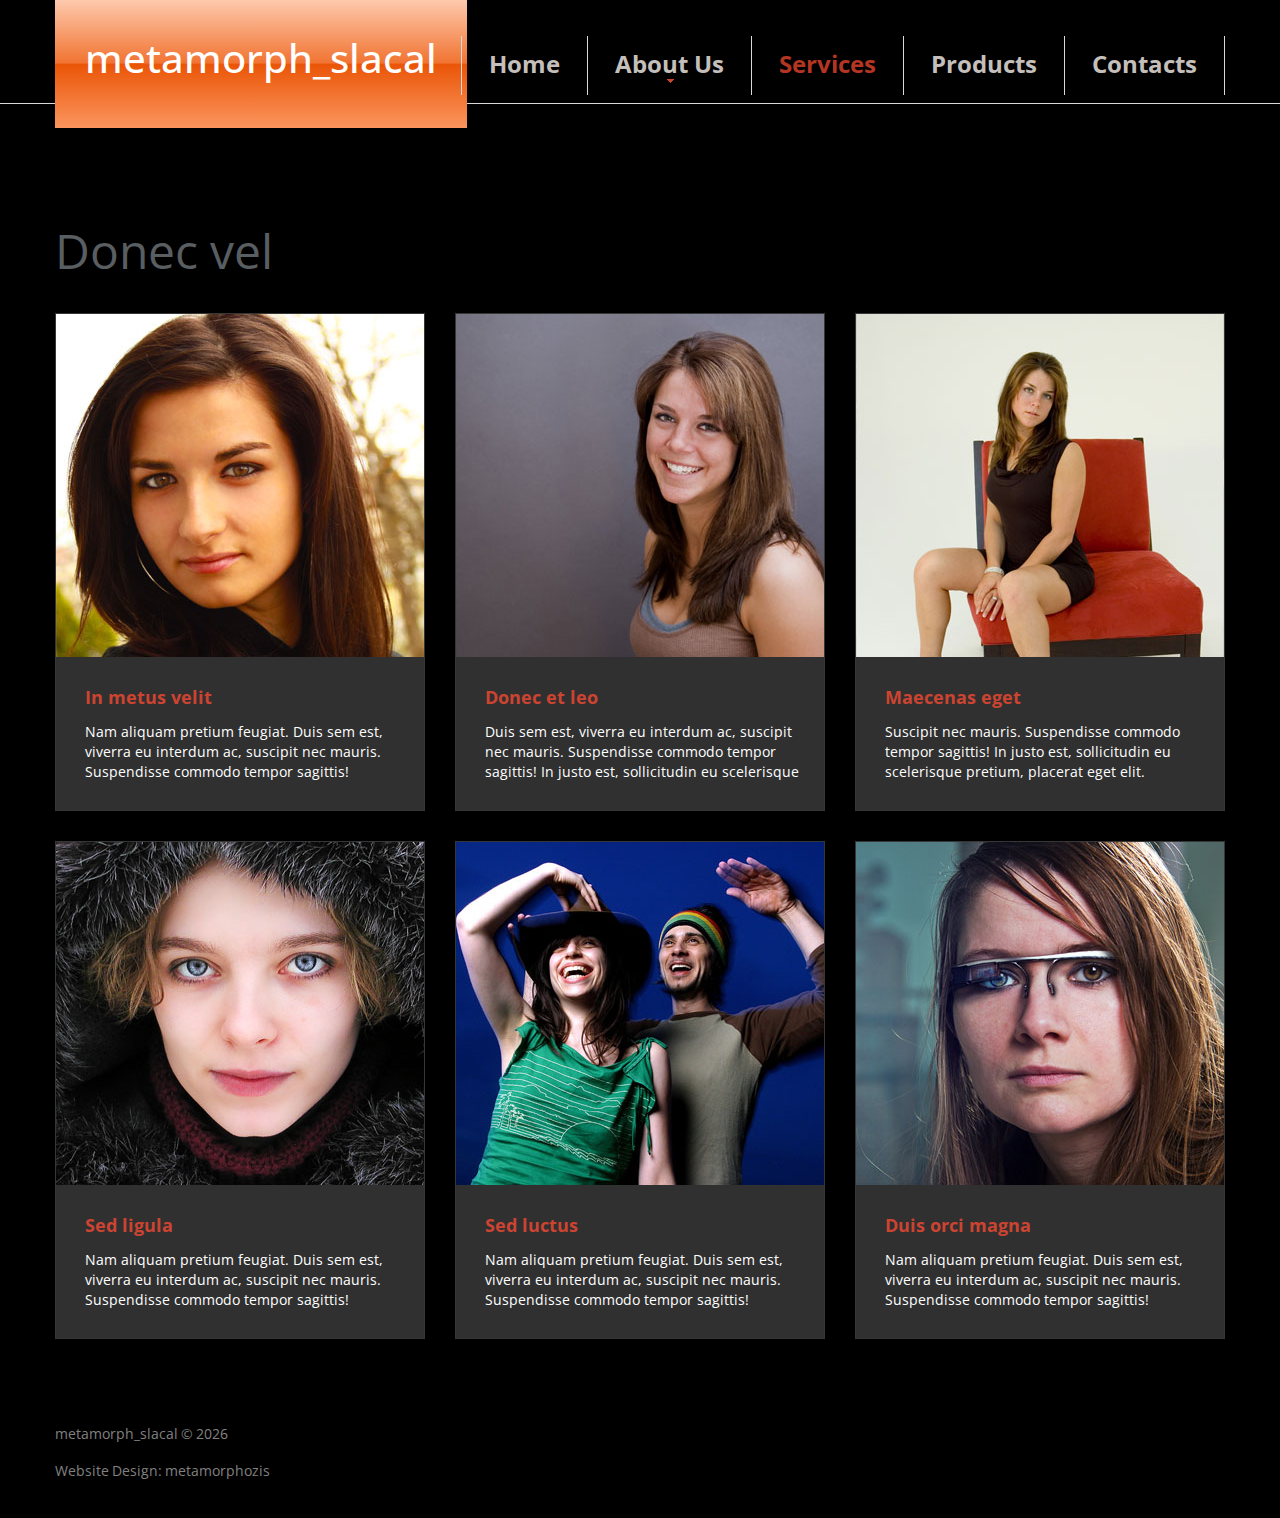
<file: metamorph_slacal/services.html>
<!DOCTYPE html>
<html lang="en">

<head>
    <title>Services</title>
    <meta charset="utf-8">    
    <meta name="viewport" content="width=device-width, initial-scale=1">
    <meta name="description" content="Your description">
    <meta name="keywords" content="Your keywords">
    <meta name="author" content="Your name">
    <link rel="stylesheet" href="css/bootstrap.css" >
    <link rel="stylesheet" href="css/style.css">
    <link rel="stylesheet" href="fonts/font-awesome.css">
    <link rel="stylesheet" href="css/touchTouch.css">
    
    
    <script src="js/jquery.js"></script>
    <script src="js/jquery-migrate-1.2.1.min.js"></script>
    <script  src="js/touchTouch.jquery.js"></script>
    <script src="js/superfish.js"></script>
    <script src="js/jquery.mobilemenu.js"></script>
    <script src="js/jquery.easing.1.3.js"></script>
    <script src="js/jquery.ui.totop.js"></script>
    <script src="js/jquery.touchSwipe.min.js"></script>
    <script src="js/jquery.equalheights.js"></script>
    <script src="js/owl.carousel.js"></script>

    <script>	
        $(window).load( function(){	
        
            //thumb        
            // Initialize the gallery
            $('.thumb').touchTouch();
           	 
        });
    </script>
    
    
    

</head>

<body>
<!--==============================header=================================-->
<header id="header" class="pagesheader">
    <div id="stuck_container">
        <div class="container">
            <div class="row">   
                  <article class="col-lg-4 col-sm-4 col-xs-12"> 
                    <h1 class="navbar-brand navbar-brand_"><a href="index.html">metamorph_slacal</a></h1>        
                  </article> 
                  <article class="col-lg-8 col-sm-8 col-xs-12">   
                      <div class="menuheader">
                        <nav class="navbar navbar-default navbar-static-top my_navbar" role="navigation">
                            <ul class="nav sf-menu">
                              <li><a href="index.html">Home</a></li>
                              <li><a href="about.html">About Us<em class="indicator1"></em></a>
                                <ul>
                                    <li><a href="#">Testimonials</a></li>
                                    <li><a href="#">Archives</a></li> 
                                    <li><a href="#">FAQs</a></li> 
                                </ul>
                              </li>
                              <li class="active"><a href="services.html">Services</a></li>
                              <li><a href="products.html">Products</a></li>
                              <li><a href="contact.html">Contacts</a></li>
                            </ul>
                        </nav>
                      </div>
                  </article>
            </div>
        </div>
        <hr class="headhr">
    </div>
</header>
<!--==============================header=================================-->
<div id="content">
    <!--==============================row8=================================-->
    <section class="row_8">
        <div class="container">
            <h2>Donec vel</h2>
            <article class="row">
                <ul class="list5">
                    <li class="col-lg-4 col-md-4 col-sm-4 col-xs-6 collist5">
                        <div class="thumb-pad">
                            <div class="thumbnail box1">
                                <figure><a href="img/services_bigimg1.jpg" class="thumb"><img src="img/services_img1.jpg" alt=""><span></span></a></figure>
                                <div class="caption caption_list5 maxheight">
                                    <h3>In metus velit</h3>
                                    <p>Nam aliquam pretium feugiat. Duis sem est, viverra eu interdum ac, suscipit nec mauris. Suspendisse commodo tempor sagittis!</p>
                                </div>
                            </div>
                        </div>
                    </li>
                    <li class="col-lg-4 col-md-4 col-sm-4 col-xs-6 collist5">
                        <div class="thumb-pad">
                            <div class="thumbnail box1">
                                <figure><a href="img/services_bigimg2.jpg" class="thumb"><img src="img/services_img2.jpg" alt=""><span></span></a></figure>
                                <div class="caption caption_list5 maxheight">
                                    <h3>Donec et leo</h3>
                                    <p>Duis sem est, viverra eu interdum ac, suscipit nec mauris. Suspendisse commodo tempor sagittis! In justo est, sollicitudin eu scelerisque</p>
                                </div>
                            </div>
                        </div>
                    </li>
                    <li class="col-lg-4 col-md-4 col-sm-4 col-xs-6 collist5">
                        <div class="thumb-pad">
                            <div class="thumbnail box1">
                                <figure><a href="img/services_bigimg3.jpg" class="thumb"><img src="img/services_img3.jpg" alt=""><span></span></a></figure>
                                <div class="caption caption_list5 maxheight">
                                    <h3>Maecenas eget </h3>
                                    <p>Suscipit nec mauris. Suspendisse commodo tempor sagittis! In justo est, sollicitudin eu scelerisque pretium, placerat eget elit.</p>
                                </div>
                            </div>
                        </div>
                    </li>
                    <li class="col-lg-4 col-md-4 col-sm-4 col-xs-6 collist5">
                        <div class="thumb-pad">
                            <div class="thumbnail box1">
                                <figure><a href="img/services_bigimg4.jpg" class="thumb"><img src="img/services_img4.jpg" alt=""><span></span></a></figure>
                                <div class="caption caption_list5 maxheight">
                                    <h3>Sed ligula</h3>
                                    <p>Nam aliquam pretium feugiat. Duis sem est, viverra eu interdum ac, suscipit nec mauris. Suspendisse commodo tempor sagittis!</p>
                                </div>
                            </div>
                        </div>
                    </li>
                    <li class="col-lg-4 col-md-4 col-sm-4 col-xs-6 collist5">
                        <div class="thumb-pad">
                            <div class="thumbnail box1">
                                <figure><a href="img/services_bigimg5.jpg" class="thumb"><img src="img/services_img5.jpg" alt=""><span></span></a></figure>
                                <div class="caption caption_list5 maxheight">
                                    <h3>Sed luctus</h3>
                                    <p>Nam aliquam pretium feugiat. Duis sem est, viverra eu interdum ac, suscipit nec mauris. Suspendisse commodo tempor sagittis!</p>
                                </div>
                            </div>
                        </div>
                    </li>
                    <li class="col-lg-4 col-md-4 col-sm-4 col-xs-6 collist5">
                        <div class="thumb-pad">
                            <div class="thumbnail box1">
                                <figure><a href="img/services_bigimg6.jpg" class="thumb"><img src="img/services_img6.jpg" alt=""><span></span></a></figure>
                                <div class="caption caption_list5 maxheight">
                                    <h3>Duis orci magna</h3>
                                    <p>Nam aliquam pretium feugiat. Duis sem est, viverra eu interdum ac, suscipit nec mauris. Suspendisse commodo tempor sagittis!</p>
                                </div>
                            </div>
                        </div>
                    </li>
                </ul>
            </article>
        </div>
    </section>
   
</div>
<!--==============================footer=================================-->
<footer>
    <div class="footerrow1">
        <div class="container">
            <div class="row">
                <article class="col-lg-12">
                    <p class="footerpriv"><a href="index.html">metamorph_slacal</a> <span>&copy;</span> <span id="copyright-year"></span></p>
<div id="foo_div">Website Design: <a href="http://www.metamorphozis.com" class="foo_link">metamorphozis</a></div>
                </article>
            </div>
        </div>
    </div>
</footer>
<script src="js/bootstrap.min.js"></script>
<script src="js/scripts.js"></script>

</body>
</html>
</file>
<file: group2/engine1/style.css>
/*
 *	generated by WOW Slider 2.6
 *	template Block
 */

#wowslider-container1 { 
	zoom: 1; 
	position: relative; 
	max-width:960px;
	margin:0px auto 0px;
	z-index:100;
	border:none;
	text-align:left; /* reset align=center */
}
* html #wowslider-container1{ width:960px }
#wowslider-container1 .ws_images ul{
	position:relative;
	width: 10000%; 
	height:auto;
	left:0;
	list-style:none;
	margin:0;
	padding:0;
	border-spacing:0;
	overflow: visible;
	/*table-layout:fixed;*/
}
#wowslider-container1 .ws_images ul li{
	width:1%;
	line-height:0; /*opera*/
	float:left;
	font-size:0;
	padding:0 0 0 0 !important;
	margin:0 0 0 0 !important;
}

#wowslider-container1 .ws_images{
	position: relative;
	left:0;
	top:0;
	width:100%;
	height:100%;
	overflow:hidden;
}
#wowslider-container1 .ws_images a{
	width:100%;
	display:block;
	color:transparent;
}
#wowslider-container1 img{
	max-width: none !important;
}
#wowslider-container1 .ws_images img{
	width:100%;
	border:none 0;
	max-width: none;
}
#wowslider-container1 a{ 
	text-decoration: none; 
	outline: none; 
	border: none; 
}

#wowslider-container1  .ws_bullets { 
	font-size: 0px; 
	float: left;
	position:absolute;
	z-index:70;
}
#wowslider-container1  .ws_bullets div{
	position:relative;
	float:left;
}
#wowslider-container1  a.wsl{
	display:none;
}

#wowslider-container1 .ws_bullets { 
	padding: 10px; 
}
#wowslider-container1 .ws_bullets a { 
	margin-left: 5px; 
	height: 10px; 
	width: 10px; 
	float: left; 
	border: 1px solid #B8C4CF; 
	color: transparent; 
	text-indent: 0px; 
	background-image:url("data:image/gif;base64,");
	position:relative;
}
#wowslider-container1 .ws_selbull { 
	background-color: #B8C4CF; 
	color: #FFFFFF; 
}

#wowslider-container1 .ws_bullets a:hover, #wowslider-container1 .ws_overbull { 
	background-color: #dae9f6;
	color: #FFFFFF; 
}

#wowslider-container1 a.ws_next, #wowslider-container1 a.ws_prev {
	font-family: Tahoma,Arial,Helvetica;
	font-size: 14px;
	position:absolute;
	display:none;
	top:50%;
	margin-top:-15px;
	line-height:30px;
	z-index:60;
	background-color: #fff; 
	color: #000; 
	padding: 0px 10px; 
	opacity:0.7;
	filter:progid:DXImageTransform.Microsoft.Alpha(opacity=70);
}
#wowslider-container1 a.ws_next{
	right:0;
    box-shadow: -2px 0px 3px #707070;
}
#wowslider-container1 a.ws_prev {
	left:0;
    box-shadow: 2px 0px 3px #707070;
}
* html #wowslider-container1 a.ws_next,* html #wowslider-container1 a.ws_prev{display:block}
#wowslider-container1:hover a.ws_next, #wowslider-container1:hover a.ws_prev {display:block}
/* bottom center */
#wowslider-container1  .ws_bullets {
	top:0;
    right: 0;
}

#wowslider-container1 .ws-title{
	position: absolute;
	bottom:0;
	left: 0;
	margin-right:5px;
	z-index: 50;
	background-color:#fff;
	color:#FFFFFF;
	padding:10px 1%;
	width:98%;
	font-family: Tahoma,Arial,Helvetica;
	font-size: 14px;
	opacity:0.8;
	filter:progid:DXImageTransform.Microsoft.Alpha(opacity=55);	
}
#wowslider-container1 .ws-title div{
	padding-top:5px;
	font-size: 12px;
}
#wowslider-container1 .ws_images ul{
	animation: wsBasic 16s infinite;
	-moz-animation: wsBasic 16s infinite;
	-webkit-animation: wsBasic 16s infinite;
}
@keyframes wsBasic{0%{left:-0%} 12.5%{left:-0%} 25%{left:-100%} 37.5%{left:-100%} 50%{left:-200%} 62.5%{left:-200%} 75%{left:-300%} 87.5%{left:-300%} }
@-moz-keyframes wsBasic{0%{left:-0%} 12.5%{left:-0%} 25%{left:-100%} 37.5%{left:-100%} 50%{left:-200%} 62.5%{left:-200%} 75%{left:-300%} 87.5%{left:-300%} }
@-webkit-keyframes wsBasic{0%{left:-0%} 12.5%{left:-0%} 25%{left:-100%} 37.5%{left:-100%} 50%{left:-200%} 62.5%{left:-200%} 75%{left:-300%} 87.5%{left:-300%} }

#wowslider-container1 .ws_bullets  a img{
	text-indent:0;
	display:block;
	top:12px;
	left:-64px;
	visibility:hidden;
	position:absolute;
    border: 2px solid #B8C4CF;
	max-width:none;
}
#wowslider-container1 .ws_bullets a:hover img{
	visibility:visible;
}

#wowslider-container1 .ws_bulframe div div{
	height:48px;
	overflow:visible;
	position:relative;
}
#wowslider-container1 .ws_bulframe div {
	left:0;
	overflow:hidden;
	position:relative;
	background-color:#B8C4CF;
	width:128px;
}
#wowslider-container1  .ws_bullets .ws_bulframe{
	display:none;
	top:25px;
	overflow:visible;
	position:absolute;
	cursor:pointer;
    border: 2px solid #B8C4CF;
}
#wowslider-container1 .ws_bulframe span{
	position:absolute;
}
</file>
<file: metamorph_slacal/css/style.css>
@import url(http://fonts.googleapis.com/css?family=Open+Sans:400,300,700);
@import url(http://fonts.googleapis.com/css?family=Open+Sans+Condensed:700);
a[href^="tel:"] {
	color: inherit;
	text-decoration: none;
}
textarea, input[type="text"], input[type="email"], input[type="search"], input[type="password"] {
	-webkit-appearance: none;
	-moz-appearance: caret;
}
/*------ template stylization ------*/
body {
	background: #000;
}
.thumb-pad {
	padding: 0 !important;
}
.thumbnail {
	line-height: 0 !important;
	position: relative;
	padding: 0;
	margin: 0;
	border: none;
	border-radius: 0;
	box-shadow: none;
	background: none;
}
.img-thumbnail {
	border: 1px solid #e6e4e2;
	padding: 0;
	margin: 0;
	border-radius: 0;
	max-width: 100%;
}
.red {
	color: #b33522;
}
/*--------------- row_s ----------------*/
.row_1 {
	padding: 49px 0 46px;
}
.row_2 {
	padding: 49px 0;
	background: #303030;
}
.row_3 {
	padding: 47px 0 47px;
}
.row_4 {
	padding: 35px 0 29px;
	background: url(../img/row4bg.jpg) center top no-repeat;
	background-size: cover;
}
.row_4 h2 {
	color: #FFF;
}
.row_5 {
	padding: 41px 0 42px;
	background: #b94737;
}
.row_6 {
	padding: 43px 0 41px;
}
.row_6 h2 {
	padding: 30px 0 38px;
}
.row_7 {
	padding: 11px 0 15px;
	background: #303030;
}
.row_7 h2 {
	color: #FFF !important;
	padding: 30px 0 38px;
}
.row_8 {
	padding: 43px 0 15px;

}
.row_8 h2 {
	padding: 30px 0 38px;
}
.row_9 {
	padding: 12px 0 32px;
	background: url(../img/bgrow9.jpg) center top no-repeat;
	background-size: cover;
}
.row_9 h2 {
	color: #FFF;
	padding: 30px 0 31px;
}
.row_10 {
	padding: 83px 0 54px;

	background-size: cover;
}
.row_10 h2 {
	padding: 30px 0 38px;
}
.row_11 {
	padding: 33px 0 31px;
	background-size: cover;
}
.row_11 h2 {
	padding: 30px 0 38px;
}
.row_12 {
	padding: 87px 0 47px;
	background: #fdfdfd;
	background-size: cover;
}
.row_12 h2 {
	padding: 30px 0 32px;
}
.row_14 {
	padding: 58px 0 211px;
	background: #151311 url(../img/bg404.jpg) right top no-repeat;
	background-size: cover;
}
.row_14 h2 {
	padding: 30px 0 38px;
}
.row_15 {
	padding: 58px 0;
	background: #fdfdfd;
}

/*------------headeings buttons--------------*/
p {
	font-family: 'Open Sans', sans-serif;
	font-size: 14px;
	line-height: 20px;
	font-weight: 400;
	color: #958c86;
	margin: 0;
	padding: 0;
	margin-bottom: 14px;
}
h2 {
	font-family: 'Open Sans', sans-serif;
	font-size: 48px;
	line-height: 48px;
	font-weight: 400;
	color: #585e61;
	margin: 0;
	padding: 30px 0 23px;
}
h3 {
	font-family: 'Open Sans Condensed', sans-serif;
	font-size: 18px;
	line-height: 24px;
	font-weight: 700;
	color: #393939;
	padding: 0;
	margin: 0;
	margin-bottom: 14px;
}
.btn1 {
	position: relative;
	border: none;
	color: #FFF;
	box-sizing: border-box;
	z-index: 10;
	font-family: 'Open Sans Condensed', sans-serif;
	font-size: 22px;
	line-height: 24px;
	font-weight: 700;
	padding: 8px 30px 9px;
	background: #cc4431;
	border-radius: 0;
	-webkit-transition: all 0.2s ease;
	transition: all 0.2s ease;
	-webkit-border-radius: 10px;
	-moz-border-radius: 10px;
	border-radius: 10px;

		background: rgb(254,204,177); /* Old browsers */
		background: -moz-linear-gradient(top,  rgba(254,204,177,1) 0%, rgba(241,116,50,1) 50%, rgba(234,85,7,1) 51%, rgba(251,149,94,1) 100%); /* FF3.6+ */
		background: -webkit-gradient(linear, left top, left bottom, color-stop(0%,rgba(254,204,177,1)), color-stop(50%,rgba(241,116,50,1)), color-stop(51%,rgba(234,85,7,1)), color-stop(100%,rgba(251,149,94,1))); /* Chrome,Safari4+ */
		background: -webkit-linear-gradient(top,  rgba(254,204,177,1) 0%,rgba(241,116,50,1) 50%,rgba(234,85,7,1) 51%,rgba(251,149,94,1) 100%); /* Chrome10+,Safari5.1+ */
		background: -o-linear-gradient(top,  rgba(254,204,177,1) 0%,rgba(241,116,50,1) 50%,rgba(234,85,7,1) 51%,rgba(251,149,94,1) 100%); /* Opera 11.10+ */
		background: -ms-linear-gradient(top,  rgba(254,204,177,1) 0%,rgba(241,116,50,1) 50%,rgba(234,85,7,1) 51%,rgba(251,149,94,1) 100%); /* IE10+ */
		background: linear-gradient(to bottom,  rgba(254,204,177,1) 0%,rgba(241,116,50,1) 50%,rgba(234,85,7,1) 51%,rgba(251,149,94,1) 100%); /* W3C */
		filter: progid:DXImageTransform.Microsoft.gradient( startColorstr='#feccb1', endColorstr='#fb955e',GradientType=0 ); /* IE6-9 */

}
.btn1:hover {
	background: #958c86;
	text-decoration: none;
	-webkit-transition: all 0.2s ease;
	transition: all 0.2s ease;
}
.btn2 {
	position: relative;
	border: none;
	color: #FFF;
	box-sizing: border-box;
	z-index: 10;
	font-family: 'Open Sans Condensed', sans-serif;
	font-size: 22px;
	line-height: 22px;
	font-weight: 700;
	padding: 11px 34px 14px;
	background: #303030;
	border-radius: 0;
	-webkit-transition: all 0.2s ease;
	transition: all 0.2s ease;
}
.btn2:hover {
	color: #b94737;
	background: #303030;
	text-decoration: none;
	-webkit-transition: all 0.2s ease;
	transition: all 0.2s ease;
}
.btn2:focus, .btn2:active {
	outline: none;
	border: none;
	color: #FFF;
	background: #303030;
	text-decoration: none;
	-webkit-transition: all 0.2s ease;
	transition: all 0.2s ease;
}
/*********************** header ************************/
header {
	position: relative;
	text-align: center;

	padding-bottom: 0;
}
.pagesheader {
	padding-bottom: 0;
	border-top: 24px solid #000;
	background-image: none;

}
.headertop {
	position: fixed;
}
/*-------- Logo -------- */
.navbar-brand_ {
	display: block;
	position: relative;
	text-align: center;
	padding: 0;
	margin: 0;
	top: -26px;
	z-index: 20;
	height: 130px;
	padding-top: 50px;
	padding-left: 30px;
	padding-right: 30px;
background: rgb(254,204,177); /* Old browsers */
background: -moz-linear-gradient(top,  rgba(254,204,177,1) 0%, rgba(241,116,50,1) 50%, rgba(234,85,7,1) 51%, rgba(251,149,94,1) 100%); /* FF3.6+ */
background: -webkit-gradient(linear, left top, left bottom, color-stop(0%,rgba(254,204,177,1)), color-stop(50%,rgba(241,116,50,1)), color-stop(51%,rgba(234,85,7,1)), color-stop(100%,rgba(251,149,94,1))); /* Chrome,Safari4+ */
background: -webkit-linear-gradient(top,  rgba(254,204,177,1) 0%,rgba(241,116,50,1) 50%,rgba(234,85,7,1) 51%,rgba(251,149,94,1) 100%); /* Chrome10+,Safari5.1+ */
background: -o-linear-gradient(top,  rgba(254,204,177,1) 0%,rgba(241,116,50,1) 50%,rgba(234,85,7,1) 51%,rgba(251,149,94,1) 100%); /* Opera 11.10+ */
background: -ms-linear-gradient(top,  rgba(254,204,177,1) 0%,rgba(241,116,50,1) 50%,rgba(234,85,7,1) 51%,rgba(251,149,94,1) 100%); /* IE10+ */
background: linear-gradient(to bottom,  rgba(254,204,177,1) 0%,rgba(241,116,50,1) 50%,rgba(234,85,7,1) 51%,rgba(251,149,94,1) 100%); /* W3C */
filter: progid:DXImageTransform.Microsoft.gradient( startColorstr='#feccb1', endColorstr='#fb955e',GradientType=0 ); /* IE6-9 */

}

.menu-bg
{
	background: url(../img/my_menu.png) repeat-x;
}

.navbar-brand_ a {
	display: inline-block;
	font-size: 40px;
    color: #fff;
	font-family: 'Open Sans Condensed', sans-serif;
}

.navbar-brand_ a:hover
{
	text-decoration: none;
}

.navbar-brand_ a img {
	width: 100%;
}
.navbar-brand_a:hover {
	text-decoration: none;
}
/*-----------------navbar---------------------*/
hr.headhr {
	bottom: 50px;
	position: absolute;
	width: 100%;
	height: 1px;
	outline: none;
	border: none;
	background: #d9d9d9;
	padding: 0;
	margin: 0;
}
.menuheader {
	float: right;
	margin-top: 12px;
	margin-right: 0;
	border-radius: 5px;
}
.my_navbar {
	position: relative;
	padding: 0;
	margin: 0;
	background: none;
	border: none;
	min-height: 20px;
}
.my_navbar .nav {
	float: none;
	position: relative;
	display: inline-block;
}
.my_navbar ul {
	position: relative;
	padding: 0;
	margin: 0;
	background: none;
	list-style: none;
}
.my_navbar .nav li:first-child {
	position: relative;
	zoom: 1;
	background: none;
	border-left: 1px solid #d9d9d9;
}
.my_navbar .nav li {
	text-align: center;
	float: left;
	padding: 0;
	margin: 0;
	padding: 16px 10px 19px;
	border-right: 1px solid #d9d9d9;
	position: relative;
	zoom: 1;
}
.my_navbar .nav li a {
	text-align: center;
	position: relative;
	text-decoration: none;
	font-family: 'Open Sans Condensed', sans-serif;
	font-size: 24px;
	line-height: 24px;
	font-weight: 700;
	color: #c4bfbb;
	background: transparent;
	padding: 0;
	border: none;
	border-radius: 5px;
	text-shadow: none;
	-webkit-transition: all 0.2s ease;
	transition: all 0.2s ease;
}
.my_navbar .nav > li > a .indicator1 {
	background: url(../img/indicator.png) no-repeat 0 bottom;
	width: 7px;
	height: 5px;
	display: inline-block;
	top: 27px;
	left: 50%;
	margin-left: -3px;
	position: absolute;
	z-index: 5;
}
.my_navbar .nav li a:hover, .my_navbar .nav > li.active > a, .my_navbar .nav > li.active > a:hover {
	color: #b33522;
	-webkit-transition: all 0.2s ease;
	transition: all 0.2s ease;
}
.my_navbar .nav > .active > a, .my_navbar .nav > .active > a:hover, .my_navbar .nav > .active > a:focus {
	color: #b33522;
	-webkit-transition: all 0.2s ease;
	transition: all 0.2s ease;
}
.my_navbar .nav > li.sfHover.active > a .sf-sub-indicator, .my_navbar .nav > li.active > a .sf-sub-indicator {
	background-position: 0 0;
}
.my_navbar .nav > li.sfHover > a, .my_navbar .nav > li.sfHover > a:hover, .my_navbar .nav > li > a:hover, .my_navbar .nav > li.active > a, .my_navbar .nav > li.active > a:hover {
	color: #b33522;
	-webkit-transition: all 0.2s ease;
	transition: all 0.2s ease;
}
/*---------submenu1-------------*/
.my_navbar .nav ul {
	position: absolute;
	display: none;
	top: 70px;
	left: -1px;
	width: 156px;
	padding: 22px 0 30px;
	list-style: none;
	zoom: 1;
	z-index: 14;
	background: #7c7c7c;
	margin: 0;
	border-radius: 0;
}
.my_navbar .nav ul li:first-child {
	width: 100%;
	padding: 0;
	margin: 0 0 6px 18px;
	display: block;
	position: relative;
	zoom: 1;
	z-index: 10;
	background: transparent;
}
.arrowup {
	position: absolute;
	top: 6px;
	left: 144px;
	z-index: 100;
}
.my_navbar .nav ul li {
	text-align: left;
	width: 100%;
	padding: 3px 0 0px;
	margin: 0 0 6px 18px;
	display: block;
	position: relative;
	border: none !important;
	zoom: 1;
	z-index: 14;
}
.my_navbar .nav ul li a {
	position: relative;
	color: #FFF;
	padding: 0;
	font-family: 'Open Sans', sans-serif;
	font-size: 18px;
	line-height: 22px;
	font-weight: 400;
	margin: 0;
	text-shadow: none;
	border: none !important;
	background: transparent !important;
}
.my_navbar .nav ul li a:hover {
	color: #585e61;
	border-bottom: none !important;
}
.my_navbar .nav > li > ul li > a:hover, .my_navbar .nav > li > ul li.sfHover > a {
	color: #585e61;
	border-bottom: none !important;
}
.my_navbar .nav > li > ul li > a:hover, .my_navbar .nav > li > ul ul li.sfHover > a {
	color: #585e61;
	border-bottom: none !important;
}
/*-------------------select------------------*/
.select-menu {
	display: none !important;
}
/*--------------slogan--------------*/
.bgmainhead {
	overflow: hidden;
	position: relative;
	padding: 0;
	margin: 0;

	background-size: cover;
}
.slogan {
	text-align: left;
	position: relative;
	display: block;
	margin: 229px 0 232px 6px;
	box-sizing: border-box;
}
.slogan p {
	font-family: 'Open Sans', sans-serif;
	font-size: 35px;
	line-height: 90px;
	font-weight: 300;
	color: #FFF;
	position: relative;
	padding: 0;
	margin: 0;
}
/************************ header end ***********************/
/************************** content **************************/
/*---------------list1-------------------*/
.list1 {
	position: relative;
	overflow: hidden;
	list-style: none;
	padding: 0;
	z-index: 100;
}
.list1 li {
	overflow: hidden;
	position: relative;
	list-style: none;
	margin-bottom: 40px;
}
.list1 li .list1overflow {
	text-align: left;
	margin: 0 0 12px !important;
}
.list1 li .list1overflow i {
	float: left;
	color: #958c86;
	font-size: 48px;
	margin: 0 0 10px 0;
}
.mbotlist1 {
	margin-bottom: 43px;
	color: #818181 !important;
}
.size2 {
	font-size: 43px !important;
	margin-bottom: 16px !important;
}
.listtitle1 {
	text-align: left;
	position: relative;
	display: block;
	font-family: 'Open Sans Condensed', sans-serif;
	font-size: 24px;
	line-height: 24px;
	font-weight: 700;
	color: #585e61 !important;
	padding: 0;
	margin: 6px 0 0 0px !important;
}
/*---------------row_2-------------------*/
.title2 {
	font-family: 'Open Sans', sans-serif;
	font-size: 48px;
	line-height: 32px;
	font-weight: 400;
	color: #ffffff;
}
/*------------carusel------------*/
/*--------------list2-------------*/
.list2 {
	margin: 0;
	padding: 0;
	position: relative;
	list-style: none;
	overflow: hidden;
	margin-top: 8px;
	margin-bottom: 31px;
}
.list2 li {
	position: relative;
	margin-bottom: 0;
}
.list2 li em {
	display: inline-block;
	width: 6px;
	height: 6px;
	overflow: hidden;
	float: left;
	margin-right: 12px;
	margin-top: 7px;
}
.list2 li em img {
	top: 0;
	left: 0;
	width: 6px;
	height: 6px;
	vertical-align: top;
}
.list2 li p {
	overflow: hidden;
	margin-bottom: 0;
	line-height: 24px;
}
.list2 li p a {
	text-decoration: none;
	font-family: 'Open Sans', sans-serif;
	font-size: 20px;
	line-height: 24px;
	font-weight: 400;
	left: 0;
	color: #d6d6d6;
	-webkit-transition: all 0.2s ease;
	transition: all 0.2s ease;
}
.list2 li p a:hover {
	color: #958c86;
	-webkit-transition: all 0.2s ease;
	transition: all 0.2s ease;
}
.carusel1 {
	position: relative;

	border-radius: 20px;
	box-sizing: border-box;
	padding: 29px 0 41px 0;
	margin-left: 54px;
}
.carusel1:before {
	position: absolute;
	content: "";
	top: 36px;
	left: -28px;
	width: 28px;
	height: 37px;
	background: url(../img/arrowcarusel1.html) 0 0 no-repeat;
}
.owlcarusel {
	position: relative;
	overflow: hidden;
	box-sizing: border-box;
	padding: 20px 0 0 0;
}
#owl-demo .item {
	display: block;
	width: 100%;
	height: auto;
}
/*---navscarules----*/
.prev {
	width: 39px;
	height: 41px;
	text-align: center;
	cursor: pointer;
	position: relative;
	padding: 0;
	box-sizing: border-box;
	background: #cc4431;
	color: #ffffff;
	overflow: hidden;
	display: block;
	float: left;
	padding-top: 11px;
	margin-right: 1px;
	border-radius: 0;
	-webkit-transition: all 0.2s ease;
	transition: all 0.2s ease;
}
.prev i {
	font-size: 20px;
}
.next {
	width: 39px;
	height: 41px;
	text-align: center;
	cursor: pointer;
	position: relative;
	padding: 0;
	box-sizing: border-box;
	background: #cc4431;
	color: #ffffff;
	overflow: hidden;
	display: block;
	float: left;
	padding-top: 11px;
	border-radius: 0;
	-webkit-transition: all 0.2s ease;
	transition: all 0.2s ease;
}
.next i {
	font-size: 20px;
}
.next:hover, .prev:hover {
	cursor: pointer;
	color: #ffffff;
	background: #958c86;
	-webkit-transition: all 0.2s ease;
	transition: all 0.2s ease;
}
.customNavigation {
	float: left;
	width: 80px;
	height: 41px;
	position: relative;
	text-align: center;
	overflow: hidden;
	bottom: 0;
	right: 0;
	z-index: 200;
	margin: 0;
}
.collist4 .img-circle {
	margin-top: 9px;
}
/*---------------row_3-------------------*/
.title3 {
	font-family: 'Open Sans', sans-serif;
	font-size: 55px;
	line-height: 55px;
	font-weight: 700;
	color: #d46252;
	padding: 0;
	margin: 0 0 32px;
}
.title4 {
	font-family: 'Open Sans', sans-serif;
	font-size: 22px;
	line-height: 30px;
	font-weight: 300;
	color: #818181;
	padding: 0;
	margin: 0;
}
/*-------------list3-------------*/
.list3 {
	padding: 0;
	margin: 0;
	position: relative;
	list-style: none;
	overflow: hidden;
	margin: 44px 0;
}
.list3 > li {
	width: inherit;
	overflow: hidden;
	position: relative;
	margin: 0;
	margin-bottom: 7px;
}
.list3 > li figure {
	float: left;
	margin-right: 24px;
}
.list3 > li p {
	margin-bottom: 15px;
}
.list3 > li .title5 {
	font-family: 'Open Sans Condensed', sans-serif;
	font-size: 18px;
	line-height: 20px;
	font-weight: 700;
	color: #585e61;
}
.list3 > li a {
	font-family: 'Open Sans Condensed', sans-serif;
	font-size: 18px;
	line-height: 20px;
	font-weight: 700;
	color: #958c86;
	-webkit-transition: all 0.3s ease;
	transition: all 0.3s ease;
}
.list3 > li a:hover {
	text-decoration: none;
	color: #d46252;
	-webkit-transition: all 0.3s ease;
	transition: all 0.3s ease;
}
/*-------list-videos----------*/
.list-videos {
	margin-top: 43px;
}
.list-videos figure {
	overflow: hidden;
	padding: 0;
}
.list-videos figure a {
	position: relative;
	display: block;
	text-align: center;
	overflow: hidden;
}
.list-videos figure a span {
	opacity: 1;
	-webkit-transition: all 0.2s ease;
	transition: all 0.2s ease;
}
.list-videos figure a:hover span {
	opacity: 0.7;
	-webkit-transition: all 0.2s ease;
	transition: all 0.2s ease;
}
.list-videos figure {
	width: 100%;
}
.list-videos figure img {
	width: 100%;
}
.list-videos figure span {
	text-align: center;
	position: absolute;
	left: 50%;
	margin-left: -49px;
	top: 50%;
	margin-top: -49px;
	width: 98px;
	height: 98px;
	background: url("../img/arrow2.png") center center no-repeat;
}
/*------------------row_4------------------*/
.row_4 p {
	color: #d8d3d2;
	font-size: 18px;
	line-height: 30px;
	margin-bottom: 35px;
}
hr.line1 {
	overflow: hidden;
	position: relative;
	display: block;
	width: 100%;
	height: 1px;
	outline: none;
	border: none;
	background: url("../img/line1.png") left bottom repeat-x;
	padding: 0;
	margin: 30px 0 28px;
}
/*-----------social--------------*/
.social_icons {
	text-align: left;
	overflow: hidden;
	padding: 0;
	list-style: none;
	position: relative;
	margin: 0;
	margin-top: 12px;
	z-index: 10;
}
.social_icons > li {
	cursor: pointer;
	display: inline-block;
	overflow: hidden;
	margin: 0 23px 0 0;
}
.social_icons > li:first-child {
	margin-left: 0;
}
.social_icons > li.last {
	margin-right: 0px;
}
.social_icons > li a i {
	font-size: 48px;
	color: #ffffff;
	-webkit-transition: all 0.2s ease;
	transition: all 0.2s ease;
}
.social_icons > li a:hover i {
	color: #b94737;
	-webkit-transition: all 0.2s ease;
	transition: all 0.2s ease;
}
.title7 {
	display: inline-block;
	color: #FFF !important;
	margin-right: 31px;
}
.title7 i {
	margin-right: 5px;
}
.title7 a {
	color: #FFF;
}
/*------------------------------------*/
.title8 {
	font-family: 'Open Sans', sans-serif;
	font-size: 36px;
	line-height: 36px;
	font-weight: 300;
	color: #FFF;
	padding: 0;
	margin-bottom: 20px;
}
/*---------------------------------Subscribe ---------------------------------------- */
#form1 {
	position: relative;
	margin-top: 0;
	padding-bottom: 0;
	padding-right: 0;
}
#form1 input {
	border: none;
	border-radius: 0;
	background: #FFF;
	color: #303030;
	font-family: 'Open Sans', sans-serif;
	font-size: 14px;
	line-height: 20px;
	font-weight: 300;
	padding: 14px 130px 13px 10px;
	width: 100%;
	height: 47px;
	outline: none;
	box-shadow: none;
}
#form1 label {
	position: relative;
	min-height: 30px;
	width: 100%;
	margin-bottom: 0;
}
#form1 .error {
	position: absolute;
	display: block;
	overflow: hidden;
	height: 0px;
	font-size: 10px;
	color: #FFF;
	-webkit-transition: all 0.3s ease-out;
	-moz-transition: all 0.3s ease-out;
	-o-transition: all 0.3s ease-out;
	transition: all 0.3s ease-out;
}
#form1 .success {
	text-align: left;
	font-family: 'Times New Roman', sans-serif;
	font-size: 14px;
	line-height: 20px;
	width: 100%;
	border: none;
	border-radius: 0;
	padding: 2px 0 0 20px;
	background: #FFF;
	color: #424242;
	position: absolute;
	z-index: 10;
	left: 0;
	top: 0;
}
.btns {
	position: absolute;
	margin: 0;
	right: 0;
	top: 0;
}
#form1 label.invalid .error {
	margin-top: 0;
	/*display: block;*/
  position: absolute;
	font-weight: normal;
	height: 18px;
	right: 0;
}
/* Form defaults */
input, select, textarea {
	font-family: Arial, Helvetica, sans-serif;
	font-size: 1em;
	vertical-align: middle;
	font-weight: normal;
}
/*-----------box_about-----------*/
.box_about figure {
	margin-bottom: 17px;
	margin-top: 0;
}
.box_about h3 {
	margin-bottom: 15px;
}
.box_about p {
	margin-bottom: 20px;
}
/*-----------box_philosophy-----------*/
.box_philosophy h3 {
	margin-bottom: 13px;
}
.box_philosophy p {
	margin-bottom: 35px;
}
.box_philosophy .mbot1 {
	margin-bottom: 44px;
}
/*---------------list_team-------------------*/
.list_team {
	position: relative;
	overflow: hidden;
	list-style: none;
	padding: 0;
	z-index: 100;
}
.list_team li {
	overflow: hidden;
	position: relative;
	list-style: none;
	margin-bottom: 30px;
}
.list_team li figure a > img {
	width: 100%;
}
.list_team li figure a {
	position: relative;
	width: 100%;
	display: block;
}
.list_team li figure a span {
	text-align: center;
	top: 0;
	left: 0;
	width: 100%;
	height: 100%;
	position: absolute;
	border: 0px solid #ffffff;
	-webkit-transition: all 0.4s ease;
	transition: all 0.4s ease;
}
.list_team li figure a:hover span {
	border: 8px solid #cc4431;
	-webkit-transition: all 0.3s ease;
	transition: all 0.3s ease;
}
/*-----------testimonials--------------*/
.list-quote2.extra {
	padding-bottom: 34px;
}
.list-quote2 {
	list-style: none;
	margin: 0;
	padding: 0;
}
.list-quote2 li {
	background: none;
	margin-bottom: 30px;
}
.quote-2 {
	position: relative;
	border: medium none;
	display: block;
	margin: 0;
	padding: 35px 35px 36px;
	background: #958c86;
	margin-bottom: 46px;
}
.quote-2:after {
	left: 37px;
	bottom: -24px;
	width: 24px;
	height: 24px;
	position: absolute;
	content: "";
	background: url(../img/arrowquote.png) no-repeat 0 0;
}
.quote-2 p {
	vertical-align: text-top;
	margin: 0;
	padding: 0;
	font-family: 'Open Sans', sans-serif;
	font-size: 14px;
	line-height: 20px;
	font-weight: 400;
	color: #FFF;
	margin-bottom: 0px;
}
.colquote h3 {
	margin-bottom: 0;
}
.colquote h3 a {
	color: #ffffff;
	-webkit-transition: all 0.3s ease;
	transition: all 0.3s ease;
}
.colquote h3 a:hover {
	text-decoration: none;
	color: #cc4431;
	-webkit-transition: all 0.3s ease;
	transition: all 0.3s ease;
}
.colquote .redhover a {
	color: #cc4431;
	-webkit-transition: all 0.3s ease;
	transition: all 0.3s ease;
}
.colquote .redhover a:hover {
	text-decoration: none;
	color: #FFF;
	-webkit-transition: all 0.3s ease;
	transition: all 0.3s ease;
}
/*--------------list5-------------*/
.thumbnail .caption_list5 {
	padding: 28px 10px 28px 29px;
	margin: 0;
	text-align: left;
	background: #303030;
	-webkit-transition: all 0.3s ease;
	transition: all 0.3s ease;
}
.thumbnail .caption_list5 h3 {
	color: #cc4431;
	margin-bottom: 13px;
	-webkit-transition: all 0.3s ease;
	transition: all 0.3s ease;
}
.thumbnail .caption_list5 p {
	color: #FFF;
	margin-bottom: 0;
	-webkit-transition: all 0.3s ease;
	transition: all 0.3s ease;
}
.thumbnail .caption_list5:hover {
	background: #494949;
	-webkit-transition: all 0.3s ease;
	transition: all 0.3s ease;
}
.thumbnail .caption_list5:hover h3 {
	color: #ffffff;
	-webkit-transition: all 0.3s ease;
	transition: all 0.3s ease;
}
.box1 {
	border: 1px solid #363636;
}
.list5 {
	position: relative;
	overflow: hidden;
	list-style: none;
	padding: 0;
	z-index: 100;
}
.list5 li {
	overflow: hidden;
	position: relative;
	list-style: none;
	margin-bottom: 30px;
}
.list5 li figure {
	width: 100%;
	margin: 0;
	overflow: hidden;
}
.list5 li figure img {
	width: 100%;
}
.list5 li figure > a {
	position: relative;
	display: block;
	margin: 0;
}
.list5 li figure a span {
	text-align: center;
	top: 0;
	left: 0;
	width: 100%;
	height: 100%;
	position: absolute;
	border: 0px solid #ffffff;
	-webkit-transition: all 0.4s ease;
	transition: all 0.4s ease;
}
.list5 li figure a:hover span {
	border: 8px solid #cc4431;
	-webkit-transition: all 0.3s ease;
	transition: all 0.3s ease;
}
.list5 li h3 a {
	color: #cc4431;
	margin-bottom: 0;
	-webkit-transition: all 0.4s ease;
	transition: all 0.4s ease;
}
.list5 li h3 > a:hover {
	text-decoration: none;
	color: #ffffff;
	-webkit-transition: all 0.4s ease;
	transition: all 0.4s ease;
}
/*--------------list6-------------*/
.list6 {
	margin: 0;
	padding: 0;
	position: relative;
	list-style: none;
	overflow: hidden;
	margin-top: 0;
}
.list6 li {
	position: relative;
	margin-bottom: 13px;
}
.list6 li p {
	overflow: hidden;
	margin-bottom: 0;
}
.list6 li p a {
	text-decoration: none;
	font-family: 'Open Sans Condensed', sans-serif;
	font-size: 18px;
	line-height: 22px;
	font-weight: 700;
	left: 0;
	color: #FFF;
	-webkit-transition: all 0.2s ease;
	transition: all 0.2s ease;
}
.list6 li p a:hover {
	color: #cc4431;
	-webkit-transition: all 0.2s ease;
	transition: all 0.2s ease;
}
/*------------table------------*/
.table {
	margin-bottom: 14px !important;
	border: 1px solid #e5e3e1 !important;
}
.table *, .table *:before, .table *:after {
	border: none !important;
}
.padtop1 {
	padding-top: 16px !important;
}
.table-bordered > thead > tr > th, .table-bordered > thead > tr > td {
	font-family: 'Open Sans Condensed', sans-serif;
	font-size: 18px;
	line-height: 22px;
	font-weight: 700;
	color: #585e61;
	width: 200px;
	text-align: left;
	padding: 14px 0 13px 28px;
	background: transparent;
	border: 1px solid #e5e3e1 !important;
}
.table-bordered > thead > tr > th:first-child, .table-bordered > thead > tr > td:first-child {
	width: 269px;
}
.table-bordered > tbody > tr > td:first-child {
	font-family: 'Open Sans', sans-serif;
	font-size: 14px;
	line-height: 18px;
	font-weight: 400;
	color: #958c86;
	padding: 29px 0 3px 28px !important;
	text-align: left;
}
.table-bordered > tbody > tr > td {
	font-family: 'Open Sans', sans-serif;
	font-size: 14px;
	line-height: 18px;
	font-weight: 400;
	color: #958c86;
	padding: 29px 0 3px 28px !important;
	border: 1px solid #e5e3e1 !important;
}
.table-bordered > tbody > tr > td p span {
	color: #b33522;
}
.table-bordered > tbody > tr > td p {
	margin-top: 0;
	margin-bottom: 20px;
}
.title9 strong {
	color: #585e61;
}
/*-------- contacts page --------*/
.gmap {
	margin-top: 0;
}
.map {
	overflow: hidden;
	line-height: 0;
	font-size: 0;
	padding: 0;
	margin-bottom: 119px;
	-webkit-box-sizing: border-box;
	-moz-box-sizing: border-box;
	box-sizing: border-box;
	border-radius: 0;
}
.map iframe {
	border: 1px solid #e5e3e1;
	width: 100%;
	height: 643px;
	border: none;
	margin-top: 0;
	margin-bottom: 0;
	padding-bottom: 0;
}
.address h2 {
	padding-bottom: 32px;
}
address {
	margin: 0 0 0 0;
	margin-bottom: 9px;
}
address strong {
	margin: 0;
	font-family: 'Open Sans Condensed', sans-serif;
	font-size: 18px;
	line-height: 24px;
	font-weight: 700;
	color: #393939;
	display: block;
	margin-bottom: 14px;
}
address span {
	font-family: 'Open Sans', sans-serif;
	font-size: 14px;
	line-height: 20px;
	font-weight: 400;
	color: #958c86;
}
address p {
	font-family: 'Open Sans', sans-serif;
	font-size: 14px;
	line-height: 20px;
	font-weight: 400;
	color: #958c86;
	margin: 35px 0 36px;
}
/*------------contact form------------*/
.contact-form .coll-1, .contact-form .coll-2, .contact-form .coll-3 {
	margin-right: 5px;
	margin-bottom: 18px;
	width: 199px;
	display: inline-block;
}
.contact-form .coll-3 {
	margin-right: 0;
}
.coll-message {
	position: relative;
}
#contact-form {
	margin-top: 6px;
	position: relative;
}
#contact-form label {
	position: relative;
	/*!*/
  display: block;
}
#contact-form span {
	display: block;
}
#contact-form ._placeholder {
	width: 100%!important;
	position: absolute;
	/*!*/
  left: 0;
	right: 0;
	top: 0;
	bottom: 0;
	cursor: text;
	font-family: 'Open Sans', sans-serif;
	font-size: 14px;
	line-height: 20px;
	font-weight: 400;
	color: #958c86;
	padding: 13px 10px 12px 18px;
	border-radius: 0;
	display: block;
}
#contact-form ._placeholder.focused {
	font-family: 'Open Sans', sans-serif;
	font-size: 14px;
	line-height: 20px;
	font-weight: 400;
	font-weight: normal;
	opacity: .4;
	filter: alpha(opacity=40);
	box-shadow: none;
	padding: 13px 10px 12px 18px;
	width: 100%;
}
#contact-form ._placeholder.hidden {
	display: none;
}
#contact-form input, #contact-form textarea {
	outline: none;
	box-shadow: none;
	-webkit-box-sizing: border-box;
	-moz-box-sizing: border-box;
	box-sizing: border-box;
	float: left;
	font-family: 'Open Sans', sans-serif;
	font-size: 14px;
	line-height: 20px;
	font-weight: 400;
	color: #958c86;
	width: 100%;
	height: 47px;
	border-radius: 0;
	padding: 13px 10px 12px 18px;
	border: 1px solid #e5e3e1;
	background: transparent;
}
#contact-form textarea {
	height: 297px;
	resize: none;
	margin: 0 0 48px;
	overflow: hidden;
}
.req {
	font-family: 'Open Sans', sans-serif;
	font-size: 14px;
	line-height: 20px;
	font-weight: 400;
	color: #958c86;
	position: relative;
	display: inline-block;
	margin-left: 75px;
	top: 3px;
}
.req span {
	margin-right: 5px;
	display: inline-block;
	color: #b33522;
	float: left;
}
#contact-form > label {
	margin-bottom: 0;
}
#contact-form .error-message, #contact-form .empty-message {
	height: 0;
	overflow: hidden;
	font: 10px/20px Arial;
	-webkit-transition: 0.3s ease-in height;
	transition: 0.3s ease-in height;
	position: absolute;
	right: 3px;
	top: 0;
}
#contact-form .invalid .error-message, #contact-form .empty .empty-message {
	height: 20px;
}
#contact-form .success-message {
	line-height: 22px;
	position: absolute;
	overflow: hidden;
	height: 0;
	left: 0;
	top: 0;
	-webkit-box-sizing: border-box;
	-moz-box-sizing: border-box;
	box-sizing: border-box;
	box-shadow: none;
	border-radius: 0;
	background: #FFF;
	z-index: 10;
	width: 100%;
	text-align: center;
	-webkit-transition: all 0.7s linear;
	transition: all 0.7s linear;
	padding: 0;
}
#contact-form.success .success-message {
	height: 50px;
	color: #bab9b9;
	padding: 15px 0;
	border: 1px solid #e5e3e1;
	-webkit-transition: all 0.7s ease;
	transition: all 0.7s ease;
}
/*-----------------privacy page-------------------*/
.privacy_page h3 {
	margin: 0 0 14px;
}
.terms h3 {
	margin: 0 0 14px;
}
.terms p {
	margin: 0 0 32px !important;
}
.mbot2 {
	margin-bottom: 33px !important;
}
.padbot6 {
	padding-bottom: 44px !important;
}
.mbot4 {
	margin: 0 0 24px !important;
}
.privacy_page p {
	margin-bottom: 20px;
}
.privacy_link {
	color: #b33522;
	-webkit-transition: all 0.2s linear;
	transition: all 0.2s linear;
}
.privacy_link:hover {
	text-decoration: none;
	color: #585e61;
	-webkit-transition: all 0.2s linear;
	transition: all 0.2s linear;
}
/*404 page*/
/*404 page*/
.block-404 {
	margin-bottom: 20px;
}
.block-404 figure {
	margin: 0 0 0 0;
}
.forminfo {
	margin-left: 0;
}
.block-404 .forminfo h2 {
	padding-bottom: 37px;
	line-height: 60px;
	font-size: 65px;
	color: #ffffff;
	font-weight: 300 !important;
}
.block-404 .forminfo h2 strong {
	padding-bottom: 30px;
	line-height: 60px;
	font-size: 65px;
	color: #b33522;
	font-weight: 300 !important;
}
.block-404 p {
	width: 100%;
	color: #FFF;
	margin-bottom: 20px;
}
.form-404 {
	width: 100%;
	display: block;
	margin-top: 38px;
	position: relative;
	padding-right: 107px;
}
.form-404 input {
	outline: none;
	width: 100%;
	font-family: 'Open Sans', sans-serif;
	font-size: 14px;
	line-height: 20px;
	font-weight: 400;
	color: #958c86;
	height: 47px;
	border-radius: 0;
	padding: 13px 10px 12px 18px;
	border: none;
	background: #fdfdfd;
	-webkit-box-sizing: border-box;
	-moz-box-sizing: border-box;
	box-sizing: border-box;
	box-shadow: none;
	float: left;
}
.form-404 input:focus {
	box-shadow: none;
	outline: none;
	border: none;
}
.form-404 a {
	border: none;
	text-shadow: none;
	box-shadow: none;
	position: absolute;
	margin-top: 0 !important;
	right: 0;
	top: 0;
}
/************************** content end **************************/
/************************* footer **************************/
.footerrow1 {
	padding: 20px 0;
}
p.footerpriv, #foo_div {
	position: relative;
	overflow: hidden;
	text-transform: normal;
	font-family: 'Open Sans', sans-serif;
	font-size: 14px;
	line-height: 20px;
	font-weight: 400;
	color: #818181;
	margin: 0;
	margin-top: 10px;
	margin-bottom: 17px;
	width: 100%;
	word-spacing: -1px;
}
p.footerpriv a, #foo_div a {
	text-transform: normal !important;
	font-family: 'Open Sans', sans-serif;
	font-size: 14px;
	line-height: 20px;
	font-weight: 400;
	color: #818181;
}
p.footerpriv a:hover, #foo_div a:hover {
	text-decoration: none;
	color: #b94737;
	-webkit-transition: all 0.3s ease;
	transition: all 0.3s ease;
}
p.footerpriv span {
	text-transform: normal;
	font-family: 'Open Sans', sans-serif;
	font-size: 14px;
	line-height: 20px;
	font-weight: 400;
	color: #818181;
}
p.footerpriv img {
	margin: 0 0;
}
.privacylink {
	text-transform: normal !important;
	font-family: 'Open Sans', sans-serif;
	font-size: 14px;
	line-height: 20px;
	font-weight: 400 !important;
	color: #818181 !important;
	margin: 0;
	-webkit-transition: all 0.3s ease;
	transition: all 0.3s ease;
}
.privacylink:hover {
	text-decoration: none;
	color: #b94737 !important;
	-webkit-transition: all 0.3s ease;
	transition: all 0.3s ease;
}
/************************** footer end **************************/
/*----- media queries ------*/
/******************************************************/
@media (min-width: 1220px) {
.form-404 {
	width: 593px;
}
.contact-form .coll-1, .contact-form .coll-2, .contact-form .coll-3 {
	margin-right: 16px;
	width: 243px;
	display: inline-block;
}
.contact-form .coll-3 {
	margin-right: 0;
}
hr.line1 {
	width: 455px;
}
.my_navbar .nav li {
	padding: 16px 27px 19px;
}
.container {
	padding: 0;
}
}
/******************************************************/
@media (min-width: 768px) and (max-width: 991px) {
.contact-form .coll-1, .contact-form .coll-2, .contact-form .coll-3 {
	margin-right: 0;
	width: 100%;
	display: inline-block;
}
.table-bordered > tbody > tr > td, .table-bordered > tbody > tr > td:first-child {
	padding: 10px 5px 5px 5px !important;
}
h2 {
	font-size: 30px !important;
}
.menuheader {
	float: right;
	margin-top: 17px;
}
.navbar-brand_ {
	width: 100%;
	top: -10;
	display: block;
}
.navbar-brand_  a
{
	font-size: 20px;
	padding-top: 5px;
}

hr.headhr {
	bottom: 0;
}
.my_navbar .nav li {
	padding: 16px 8px 19px;
	zoom: 1;
}
.my_navbar .nav li a {
	font-size: 22px;
	line-height: 24px;
}
.slogan {
	margin: 79px 0 102px 20px;
}
.slogan p {
	font-family: 'Open Sans', sans-serif;
	font-size: 45px;
	line-height: 50px;
}
}
/******************************************************/
@media (max-width: 767px) {
.row_14 {
	padding: 40px 0;
}
.map iframe {
	width: 100%;
	height: 250px;
}
.contact-form .coll-1, .contact-form .coll-2, .contact-form .coll-3 {
	margin-right: 0;
	margin-bottom: 15px;
	width: 100%;
	display: inline-block;
}
.table-bordered > thead > tr > th, .table-bordered > thead > tr > td {
	padding: 10px 0 10px 5px;
}
.table-bordered > tbody > tr > td, .table-bordered > tbody > tr > td:first-child {
	padding: 10px 0 5px 5px !important;
}
.collist6 {
	width: 50%;
	margin-bottom: 40px;
}
h2 {
	font-size: 30px;
}
.colquote {
	width: 100%;
}
.box_about figure {
	margin-bottom: 10px;
	float: left;
	margin-right: 20px;
}
.list-videos {
	margin-top: 10px;
}
.title2 {
	font-family: 'Open Sans', sans-serif;
	font-size: 30px;
	line-height: 32px;
}
.collrow2 figure {
	margin-bottom: 30px;
	width: 100%;
}
.collrow2 figure img {
	width: 100%;
}
.slogan {
	margin: 79px 0 102px 20px;
}
.slogan p {
	font-family: 'Open Sans', sans-serif;
	font-size: 45px;
	line-height: 50px;
}
.navbar-brand_ {
	display: block;
	position: relative;
	text-align: center;
	padding: 0;
	margin: 0 auto;
	width: 100%;

}
.menuheader {
	min-height: 50px;
	padding-top: 0;
	padding: 0;
	width: 100%;
	overflow: hidden;
}
.menuheader {
	float: none;
	margin-top: 0;
	margin-right: 0;
}
.my_navbar {
	padding: 10px;
}
.sf-menu {
	display: none !important;
}
.select-menu {
	display: block !important;
	color: #FFF;
	border: 1px solid #343434;
	background: #101010 !important;
	-webkit-box-shadow: none;
	box-shadow: none;
	position: relative;
	width: 100%;
	margin: 0;
	padding: 5px;
}
.select-menu option {
	padding: 0;
}

.navbar-brand_  a
{
	font-size: 40px;
	padding-top: 50px;
}
}
/**********************************************************/
@media (max-width: 550px) {
.colteam {
	width: 50%;
}
.collist5 {
	width: 100%;
}
.collist6 {
	width: 50%;
	margin-bottom: 40px;
}
.box_about figure {
	margin-bottom: 10px;
	float: none;
	margin-right: 0;
}
.box_about figure img {
	width: 100%;
}
}
/******************************************************/
@media (max-width: 480px) {
.req {
	margin-left: 10px;
}
p.footerpriv strong {
	display: block;
}
.slogan {
	margin: 50px 0 50px 20px;
}
.slogan p {
	font-family: 'Open Sans', sans-serif;
	font-size: 30px;
	line-height: 35px;
}
}
/**********************************************************/
@media (max-width: 420px) {
.collist6 {
	width: 100%;
	margin-bottom: 40px;
}
.colteam {
	width: 100%;
}
}
/*Core variables and mixins*/
img {
	max-width: 100%;
}
</file>
<file: metamorph_slacal/css/touchTouch.css>
/* The gallery overlay */

#galleryOverlay{
	width:100%;
	height:100%;
	position:fixed;
	top:0;
	left:0;
	opacity:0;
	z-index:100000;
	background-color:#222;
	background-color:rgba(0,0,0,0.8);
	overflow:hidden;
	display:none;
	
	-moz-transition:opacity 1s ease;
	-webkit-transition:opacity 1s ease;
	transition:opacity 1s ease;
}

/* This class will trigger the animation */

#galleryOverlay.visible{
	opacity:1;
}

#gallerySlider{
	height:100%;
	
	left:0;
	top:0;
	
	width:100%;
	white-space: nowrap;
	position:absolute;
	
	-moz-transition:left 0.4s ease;
	-webkit-transition:left 0.4s ease;
	transition:left 0.4s ease;
}

#gallerySlider .placeholder{
	background: url("../img/fancybox_img/preloader.gif") no-repeat center center;
	height: 100%;
	line-height: 1px;
	text-align: center;
	width:100%;
    border-radius: 500px;
	display:inline-block;
}

/* The before element moves the
 * image halfway from the top */

#gallerySlider .placeholder:before{
	content: "";
	display: inline-block;
	height: 50%;
	width: 1px;
	margin-right:-1px;
}

#gallerySlider .placeholder img{
	display: inline-block;
	max-height: 100%;
	max-width: 100%;
	vertical-align: middle;
}

#gallerySlider.rightSpring{
	-moz-animation: rightSpring 0.3s;
	-webkit-animation: rightSpring 0.3s;
}

#gallerySlider.leftSpring{
	-moz-animation: leftSpring 0.3s;
	-webkit-animation: leftSpring 0.3s;
}

/* Firefox Keyframe Animations */

@-moz-keyframes rightSpring{
	0%{		margin-left:0px;}
	50%{	margin-left:-30px;}
	100%{	margin-left:0px;}
}

@-moz-keyframes leftSpring{
	0%{		margin-left:0px;}
	50%{	margin-left:30px;}
	100%{	margin-left:0px;}
}

/* Safari and Chrome Keyframe Animations */

@-webkit-keyframes rightSpring{
	0%{		margin-left:0px;}
	50%{	margin-left:-30px;}
	100%{	margin-left:0px;}
}

@-webkit-keyframes leftSpring{
	0%{		margin-left:0px;}
	50%{	margin-left:30px;}
	100%{	margin-left:0px;}
}

/* Arrows */

#prevArrow,#nextArrow{
	border:none;
	text-decoration:none;
	background:url('../img/fancybox_img/arrows.png') no-repeat;
	opacity:0.5;
	cursor:pointer;
	position:absolute;
	width:43px;
	height:58px;
	
	top:50%;
	margin-top:-29px;
	
	-moz-transition:opacity 0.2s ease;
	-webkit-transition:opacity 0.2s ease;
	transition:opacity 0.2s ease;
}

#prevArrow:hover, #nextArrow:hover{
	opacity:1;
}

#prevArrow{
	background-position:left top;
	left:40px;
}

#nextArrow{
	background-position:right top;
	right:40px;
}
@media only screen and (min-width: 480px) and (max-width: 767px) { 
	 #gallerySlider .placeholder img {width:400px;}
}
</file>
